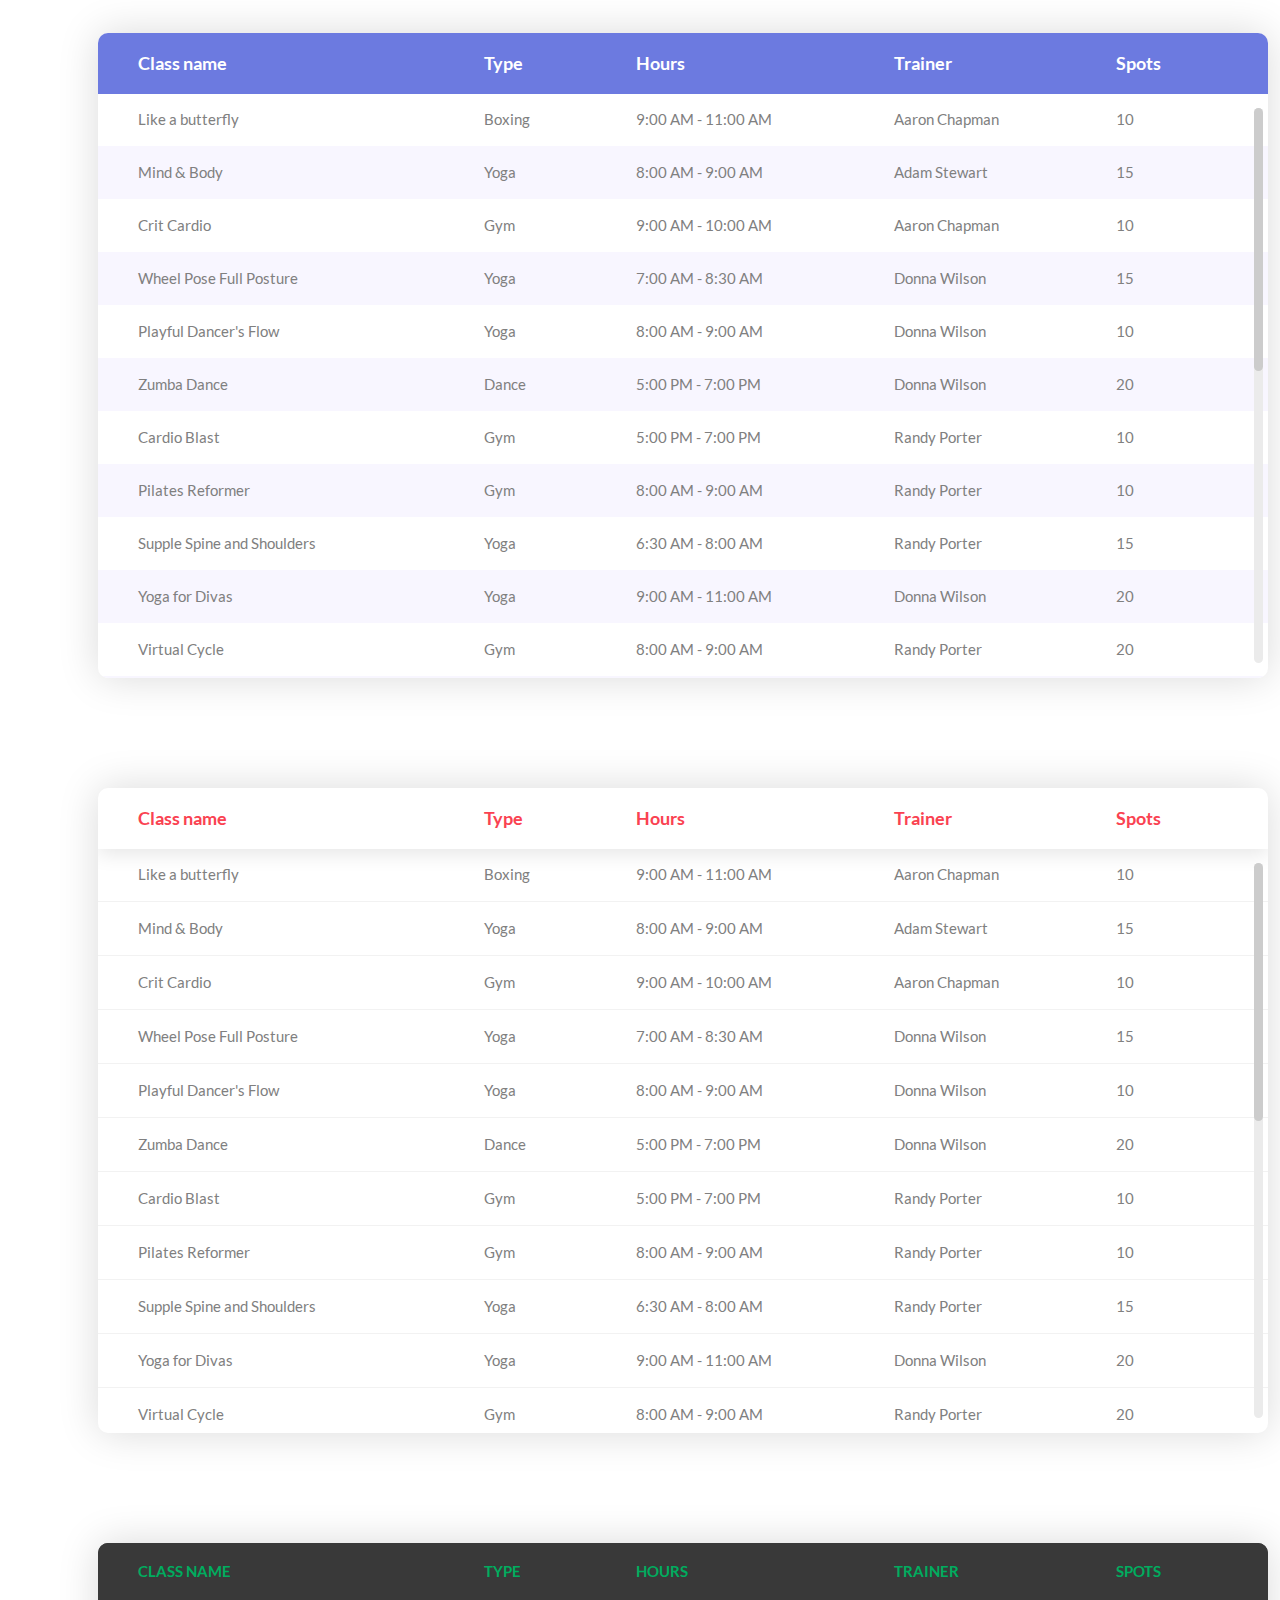
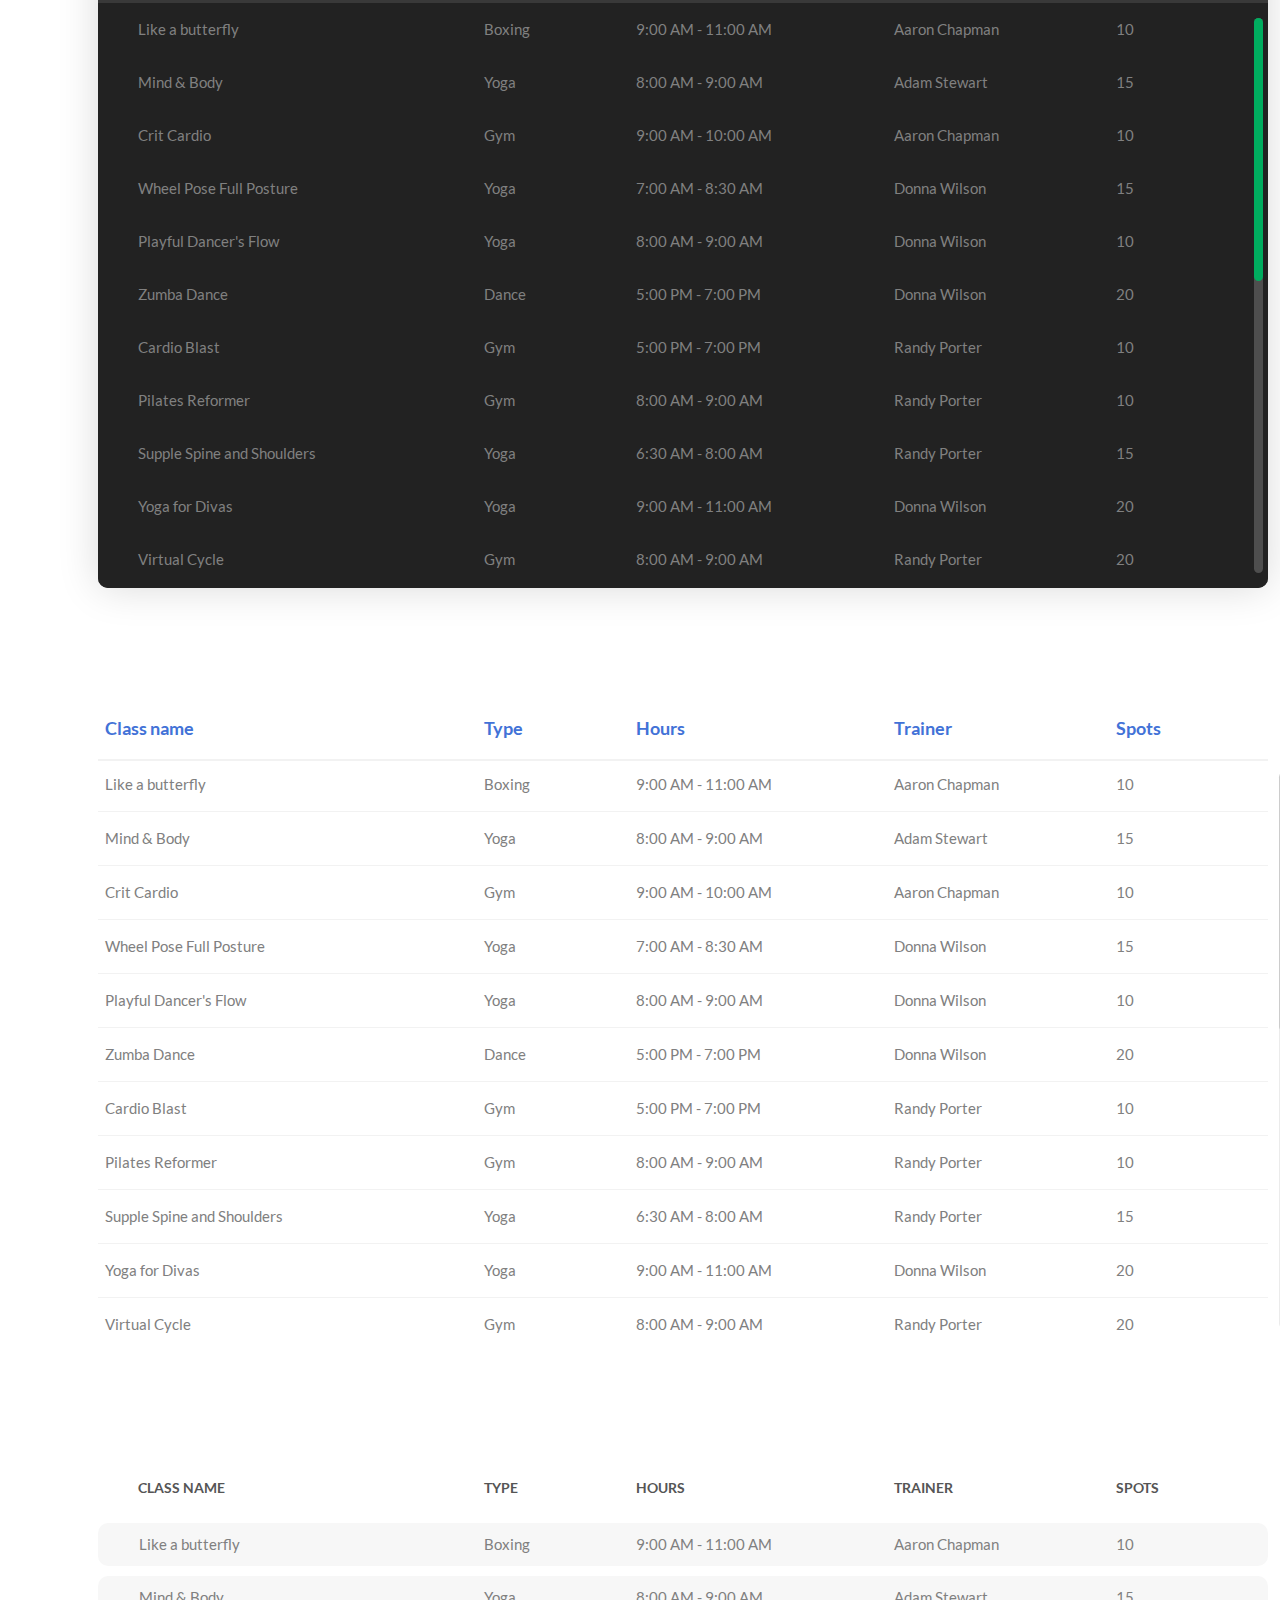
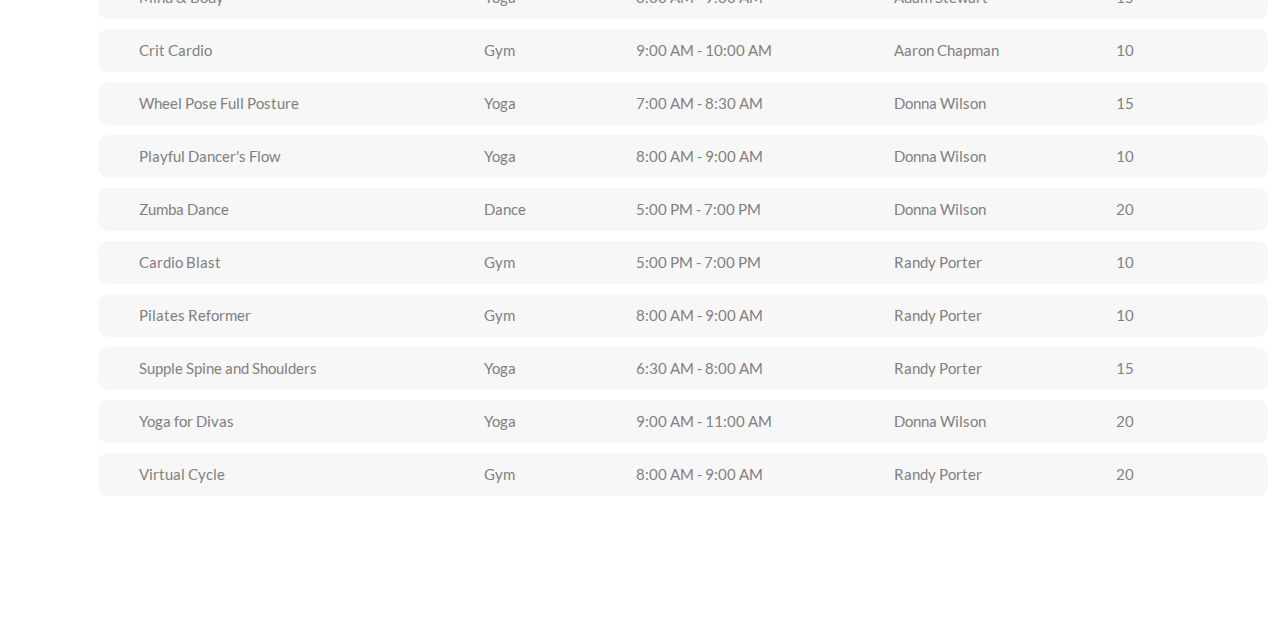
<file: src/main/resources/tablecssandjquery/Table_Fixed_Header/index.html>
<!DOCTYPE html>
<html lang="en">
<head>
	<title>Table V04</title>
	<meta charset="UTF-8">
	<meta name="viewport" content="width=device-width, initial-scale=1">
<!--===============================================================================================-->	
	<link rel="icon" type="image/png" href="images/icons/favicon.ico"/>
<!--===============================================================================================-->
	<link rel="stylesheet" type="text/css" href="vendor/bootstrap/css/bootstrap.min.css">
<!--===============================================================================================-->
	<link rel="stylesheet" type="text/css" href="fonts/font-awesome-4.7.0/css/font-awesome.min.css">
<!--===============================================================================================-->
	<link rel="stylesheet" type="text/css" href="vendor/animate/animate.css">
<!--===============================================================================================-->
	<link rel="stylesheet" type="text/css" href="vendor/select2/select2.min.css">
<!--===============================================================================================-->
	<link rel="stylesheet" type="text/css" href="vendor/perfect-scrollbar/perfect-scrollbar.css">
<!--===============================================================================================-->
	<link rel="stylesheet" type="text/css" href="css/util.css">
	<link rel="stylesheet" type="text/css" href="css/main.css">
<!--===============================================================================================-->
</head>
<body>
	
	<div class="limiter">
		<div class="container-table100">
			<div class="wrap-table100">
				<div class="table100 ver1 m-b-110">
					<div class="table100-head">
						<table>
							<thead>
								<tr class="row100 head">
									<th class="cell100 column1">Class name</th>
									<th class="cell100 column2">Type</th>
									<th class="cell100 column3">Hours</th>
									<th class="cell100 column4">Trainer</th>
									<th class="cell100 column5">Spots</th>
								</tr>
							</thead>
						</table>
					</div>

					<div class="table100-body js-pscroll">
						<table>
							<tbody>
								<tr class="row100 body">
									<td class="cell100 column1">Like a butterfly</td>
									<td class="cell100 column2">Boxing</td>
									<td class="cell100 column3">9:00 AM - 11:00 AM</td>
									<td class="cell100 column4">Aaron Chapman</td>
									<td class="cell100 column5">10</td>
								</tr>

								<tr class="row100 body">
									<td class="cell100 column1">Mind & Body</td>
									<td class="cell100 column2">Yoga</td>
									<td class="cell100 column3">8:00 AM - 9:00 AM</td>
									<td class="cell100 column4">Adam Stewart</td>
									<td class="cell100 column5">15</td>
								</tr>

								<tr class="row100 body">
									<td class="cell100 column1">Crit Cardio</td>
									<td class="cell100 column2">Gym</td>
									<td class="cell100 column3">9:00 AM - 10:00 AM</td>
									<td class="cell100 column4">Aaron Chapman</td>
									<td class="cell100 column5">10</td>
								</tr>

								<tr class="row100 body">
									<td class="cell100 column1">Wheel Pose Full Posture</td>
									<td class="cell100 column2">Yoga</td>
									<td class="cell100 column3">7:00 AM - 8:30 AM</td>
									<td class="cell100 column4">Donna Wilson</td>
									<td class="cell100 column5">15</td>
								</tr>

								<tr class="row100 body">
									<td class="cell100 column1">Playful Dancer's Flow</td>
									<td class="cell100 column2">Yoga</td>
									<td class="cell100 column3">8:00 AM - 9:00 AM</td>
									<td class="cell100 column4">Donna Wilson</td>
									<td class="cell100 column5">10</td>
								</tr>

								<tr class="row100 body">
									<td class="cell100 column1">Zumba Dance</td>
									<td class="cell100 column2">Dance</td>
									<td class="cell100 column3">5:00 PM - 7:00 PM</td>
									<td class="cell100 column4">Donna Wilson</td>
									<td class="cell100 column5">20</td>
								</tr>

								<tr class="row100 body">
									<td class="cell100 column1">Cardio Blast</td>
									<td class="cell100 column2">Gym</td>
									<td class="cell100 column3">5:00 PM - 7:00 PM</td>
									<td class="cell100 column4">Randy Porter</td>
									<td class="cell100 column5">10</td>
								</tr>

								<tr class="row100 body">
									<td class="cell100 column1">Pilates Reformer</td>
									<td class="cell100 column2">Gym</td>
									<td class="cell100 column3">8:00 AM - 9:00 AM</td>
									<td class="cell100 column4">Randy Porter</td>
									<td class="cell100 column5">10</td>
								</tr>

								<tr class="row100 body">
									<td class="cell100 column1">Supple Spine and Shoulders</td>
									<td class="cell100 column2">Yoga</td>
									<td class="cell100 column3">6:30 AM - 8:00 AM</td>
									<td class="cell100 column4">Randy Porter</td>
									<td class="cell100 column5">15</td>
								</tr>

								<tr class="row100 body">
									<td class="cell100 column1">Yoga for Divas</td>
									<td class="cell100 column2">Yoga</td>
									<td class="cell100 column3">9:00 AM - 11:00 AM</td>
									<td class="cell100 column4">Donna Wilson</td>
									<td class="cell100 column5">20</td>
								</tr>

								<tr class="row100 body">
									<td class="cell100 column1">Virtual Cycle</td>
									<td class="cell100 column2">Gym</td>
									<td class="cell100 column3">8:00 AM - 9:00 AM</td>
									<td class="cell100 column4">Randy Porter</td>
									<td class="cell100 column5">20</td>
								</tr>

								<tr class="row100 body">
									<td class="cell100 column1">Like a butterfly</td>
									<td class="cell100 column2">Boxing</td>
									<td class="cell100 column3">9:00 AM - 11:00 AM</td>
									<td class="cell100 column4">Aaron Chapman</td>
									<td class="cell100 column5">10</td>
								</tr>

								<tr class="row100 body">
									<td class="cell100 column1">Mind & Body</td>
									<td class="cell100 column2">Yoga</td>
									<td class="cell100 column3">8:00 AM - 9:00 AM</td>
									<td class="cell100 column4">Adam Stewart</td>
									<td class="cell100 column5">15</td>
								</tr>

								<tr class="row100 body">
									<td class="cell100 column1">Crit Cardio</td>
									<td class="cell100 column2">Gym</td>
									<td class="cell100 column3">9:00 AM - 10:00 AM</td>
									<td class="cell100 column4">Aaron Chapman</td>
									<td class="cell100 column5">10</td>
								</tr>

								<tr class="row100 body">
									<td class="cell100 column1">Wheel Pose Full Posture</td>
									<td class="cell100 column2">Yoga</td>
									<td class="cell100 column3">7:00 AM - 8:30 AM</td>
									<td class="cell100 column4">Donna Wilson</td>
									<td class="cell100 column5">15</td>
								</tr>

								<tr class="row100 body">
									<td class="cell100 column1">Playful Dancer's Flow</td>
									<td class="cell100 column2">Yoga</td>
									<td class="cell100 column3">8:00 AM - 9:00 AM</td>
									<td class="cell100 column4">Donna Wilson</td>
									<td class="cell100 column5">10</td>
								</tr>

								<tr class="row100 body">
									<td class="cell100 column1">Zumba Dance</td>
									<td class="cell100 column2">Dance</td>
									<td class="cell100 column3">5:00 PM - 7:00 PM</td>
									<td class="cell100 column4">Donna Wilson</td>
									<td class="cell100 column5">20</td>
								</tr>

								<tr class="row100 body">
									<td class="cell100 column1">Cardio Blast</td>
									<td class="cell100 column2">Gym</td>
									<td class="cell100 column3">5:00 PM - 7:00 PM</td>
									<td class="cell100 column4">Randy Porter</td>
									<td class="cell100 column5">10</td>
								</tr>

								<tr class="row100 body">
									<td class="cell100 column1">Pilates Reformer</td>
									<td class="cell100 column2">Gym</td>
									<td class="cell100 column3">8:00 AM - 9:00 AM</td>
									<td class="cell100 column4">Randy Porter</td>
									<td class="cell100 column5">10</td>
								</tr>

								<tr class="row100 body">
									<td class="cell100 column1">Supple Spine and Shoulders</td>
									<td class="cell100 column2">Yoga</td>
									<td class="cell100 column3">6:30 AM - 8:00 AM</td>
									<td class="cell100 column4">Randy Porter</td>
									<td class="cell100 column5">15</td>
								</tr>

								<tr class="row100 body">
									<td class="cell100 column1">Yoga for Divas</td>
									<td class="cell100 column2">Yoga</td>
									<td class="cell100 column3">9:00 AM - 11:00 AM</td>
									<td class="cell100 column4">Donna Wilson</td>
									<td class="cell100 column5">20</td>
								</tr>

								<tr class="row100 body">
									<td class="cell100 column1">Virtual Cycle</td>
									<td class="cell100 column2">Gym</td>
									<td class="cell100 column3">8:00 AM - 9:00 AM</td>
									<td class="cell100 column4">Randy Porter</td>
									<td class="cell100 column5">20</td>
								</tr>
							</tbody>
						</table>
					</div>
				</div>
				
				<div class="table100 ver2 m-b-110">
					<div class="table100-head">
						<table>
							<thead>
								<tr class="row100 head">
									<th class="cell100 column1">Class name</th>
									<th class="cell100 column2">Type</th>
									<th class="cell100 column3">Hours</th>
									<th class="cell100 column4">Trainer</th>
									<th class="cell100 column5">Spots</th>
								</tr>
							</thead>
						</table>
					</div>

					<div class="table100-body js-pscroll">
						<table>
							<tbody>
								<tr class="row100 body">
									<td class="cell100 column1">Like a butterfly</td>
									<td class="cell100 column2">Boxing</td>
									<td class="cell100 column3">9:00 AM - 11:00 AM</td>
									<td class="cell100 column4">Aaron Chapman</td>
									<td class="cell100 column5">10</td>
								</tr>

								<tr class="row100 body">
									<td class="cell100 column1">Mind & Body</td>
									<td class="cell100 column2">Yoga</td>
									<td class="cell100 column3">8:00 AM - 9:00 AM</td>
									<td class="cell100 column4">Adam Stewart</td>
									<td class="cell100 column5">15</td>
								</tr>

								<tr class="row100 body">
									<td class="cell100 column1">Crit Cardio</td>
									<td class="cell100 column2">Gym</td>
									<td class="cell100 column3">9:00 AM - 10:00 AM</td>
									<td class="cell100 column4">Aaron Chapman</td>
									<td class="cell100 column5">10</td>
								</tr>

								<tr class="row100 body">
									<td class="cell100 column1">Wheel Pose Full Posture</td>
									<td class="cell100 column2">Yoga</td>
									<td class="cell100 column3">7:00 AM - 8:30 AM</td>
									<td class="cell100 column4">Donna Wilson</td>
									<td class="cell100 column5">15</td>
								</tr>

								<tr class="row100 body">
									<td class="cell100 column1">Playful Dancer's Flow</td>
									<td class="cell100 column2">Yoga</td>
									<td class="cell100 column3">8:00 AM - 9:00 AM</td>
									<td class="cell100 column4">Donna Wilson</td>
									<td class="cell100 column5">10</td>
								</tr>

								<tr class="row100 body">
									<td class="cell100 column1">Zumba Dance</td>
									<td class="cell100 column2">Dance</td>
									<td class="cell100 column3">5:00 PM - 7:00 PM</td>
									<td class="cell100 column4">Donna Wilson</td>
									<td class="cell100 column5">20</td>
								</tr>

								<tr class="row100 body">
									<td class="cell100 column1">Cardio Blast</td>
									<td class="cell100 column2">Gym</td>
									<td class="cell100 column3">5:00 PM - 7:00 PM</td>
									<td class="cell100 column4">Randy Porter</td>
									<td class="cell100 column5">10</td>
								</tr>

								<tr class="row100 body">
									<td class="cell100 column1">Pilates Reformer</td>
									<td class="cell100 column2">Gym</td>
									<td class="cell100 column3">8:00 AM - 9:00 AM</td>
									<td class="cell100 column4">Randy Porter</td>
									<td class="cell100 column5">10</td>
								</tr>

								<tr class="row100 body">
									<td class="cell100 column1">Supple Spine and Shoulders</td>
									<td class="cell100 column2">Yoga</td>
									<td class="cell100 column3">6:30 AM - 8:00 AM</td>
									<td class="cell100 column4">Randy Porter</td>
									<td class="cell100 column5">15</td>
								</tr>

								<tr class="row100 body">
									<td class="cell100 column1">Yoga for Divas</td>
									<td class="cell100 column2">Yoga</td>
									<td class="cell100 column3">9:00 AM - 11:00 AM</td>
									<td class="cell100 column4">Donna Wilson</td>
									<td class="cell100 column5">20</td>
								</tr>

								<tr class="row100 body">
									<td class="cell100 column1">Virtual Cycle</td>
									<td class="cell100 column2">Gym</td>
									<td class="cell100 column3">8:00 AM - 9:00 AM</td>
									<td class="cell100 column4">Randy Porter</td>
									<td class="cell100 column5">20</td>
								</tr>

								<tr class="row100 body">
									<td class="cell100 column1">Like a butterfly</td>
									<td class="cell100 column2">Boxing</td>
									<td class="cell100 column3">9:00 AM - 11:00 AM</td>
									<td class="cell100 column4">Aaron Chapman</td>
									<td class="cell100 column5">10</td>
								</tr>

								<tr class="row100 body">
									<td class="cell100 column1">Mind & Body</td>
									<td class="cell100 column2">Yoga</td>
									<td class="cell100 column3">8:00 AM - 9:00 AM</td>
									<td class="cell100 column4">Adam Stewart</td>
									<td class="cell100 column5">15</td>
								</tr>

								<tr class="row100 body">
									<td class="cell100 column1">Crit Cardio</td>
									<td class="cell100 column2">Gym</td>
									<td class="cell100 column3">9:00 AM - 10:00 AM</td>
									<td class="cell100 column4">Aaron Chapman</td>
									<td class="cell100 column5">10</td>
								</tr>

								<tr class="row100 body">
									<td class="cell100 column1">Wheel Pose Full Posture</td>
									<td class="cell100 column2">Yoga</td>
									<td class="cell100 column3">7:00 AM - 8:30 AM</td>
									<td class="cell100 column4">Donna Wilson</td>
									<td class="cell100 column5">15</td>
								</tr>

								<tr class="row100 body">
									<td class="cell100 column1">Playful Dancer's Flow</td>
									<td class="cell100 column2">Yoga</td>
									<td class="cell100 column3">8:00 AM - 9:00 AM</td>
									<td class="cell100 column4">Donna Wilson</td>
									<td class="cell100 column5">10</td>
								</tr>

								<tr class="row100 body">
									<td class="cell100 column1">Zumba Dance</td>
									<td class="cell100 column2">Dance</td>
									<td class="cell100 column3">5:00 PM - 7:00 PM</td>
									<td class="cell100 column4">Donna Wilson</td>
									<td class="cell100 column5">20</td>
								</tr>

								<tr class="row100 body">
									<td class="cell100 column1">Cardio Blast</td>
									<td class="cell100 column2">Gym</td>
									<td class="cell100 column3">5:00 PM - 7:00 PM</td>
									<td class="cell100 column4">Randy Porter</td>
									<td class="cell100 column5">10</td>
								</tr>

								<tr class="row100 body">
									<td class="cell100 column1">Pilates Reformer</td>
									<td class="cell100 column2">Gym</td>
									<td class="cell100 column3">8:00 AM - 9:00 AM</td>
									<td class="cell100 column4">Randy Porter</td>
									<td class="cell100 column5">10</td>
								</tr>

								<tr class="row100 body">
									<td class="cell100 column1">Supple Spine and Shoulders</td>
									<td class="cell100 column2">Yoga</td>
									<td class="cell100 column3">6:30 AM - 8:00 AM</td>
									<td class="cell100 column4">Randy Porter</td>
									<td class="cell100 column5">15</td>
								</tr>

								<tr class="row100 body">
									<td class="cell100 column1">Yoga for Divas</td>
									<td class="cell100 column2">Yoga</td>
									<td class="cell100 column3">9:00 AM - 11:00 AM</td>
									<td class="cell100 column4">Donna Wilson</td>
									<td class="cell100 column5">20</td>
								</tr>

								<tr class="row100 body">
									<td class="cell100 column1">Virtual Cycle</td>
									<td class="cell100 column2">Gym</td>
									<td class="cell100 column3">8:00 AM - 9:00 AM</td>
									<td class="cell100 column4">Randy Porter</td>
									<td class="cell100 column5">20</td>
								</tr>
							</tbody>
						</table>
					</div>
				</div>

				<div class="table100 ver3 m-b-110">
					<div class="table100-head">
						<table>
							<thead>
								<tr class="row100 head">
									<th class="cell100 column1">Class name</th>
									<th class="cell100 column2">Type</th>
									<th class="cell100 column3">Hours</th>
									<th class="cell100 column4">Trainer</th>
									<th class="cell100 column5">Spots</th>
								</tr>
							</thead>
						</table>
					</div>

					<div class="table100-body js-pscroll">
						<table>
							<tbody>
								<tr class="row100 body">
									<td class="cell100 column1">Like a butterfly</td>
									<td class="cell100 column2">Boxing</td>
									<td class="cell100 column3">9:00 AM - 11:00 AM</td>
									<td class="cell100 column4">Aaron Chapman</td>
									<td class="cell100 column5">10</td>
								</tr>

								<tr class="row100 body">
									<td class="cell100 column1">Mind & Body</td>
									<td class="cell100 column2">Yoga</td>
									<td class="cell100 column3">8:00 AM - 9:00 AM</td>
									<td class="cell100 column4">Adam Stewart</td>
									<td class="cell100 column5">15</td>
								</tr>

								<tr class="row100 body">
									<td class="cell100 column1">Crit Cardio</td>
									<td class="cell100 column2">Gym</td>
									<td class="cell100 column3">9:00 AM - 10:00 AM</td>
									<td class="cell100 column4">Aaron Chapman</td>
									<td class="cell100 column5">10</td>
								</tr>

								<tr class="row100 body">
									<td class="cell100 column1">Wheel Pose Full Posture</td>
									<td class="cell100 column2">Yoga</td>
									<td class="cell100 column3">7:00 AM - 8:30 AM</td>
									<td class="cell100 column4">Donna Wilson</td>
									<td class="cell100 column5">15</td>
								</tr>

								<tr class="row100 body">
									<td class="cell100 column1">Playful Dancer's Flow</td>
									<td class="cell100 column2">Yoga</td>
									<td class="cell100 column3">8:00 AM - 9:00 AM</td>
									<td class="cell100 column4">Donna Wilson</td>
									<td class="cell100 column5">10</td>
								</tr>

								<tr class="row100 body">
									<td class="cell100 column1">Zumba Dance</td>
									<td class="cell100 column2">Dance</td>
									<td class="cell100 column3">5:00 PM - 7:00 PM</td>
									<td class="cell100 column4">Donna Wilson</td>
									<td class="cell100 column5">20</td>
								</tr>

								<tr class="row100 body">
									<td class="cell100 column1">Cardio Blast</td>
									<td class="cell100 column2">Gym</td>
									<td class="cell100 column3">5:00 PM - 7:00 PM</td>
									<td class="cell100 column4">Randy Porter</td>
									<td class="cell100 column5">10</td>
								</tr>

								<tr class="row100 body">
									<td class="cell100 column1">Pilates Reformer</td>
									<td class="cell100 column2">Gym</td>
									<td class="cell100 column3">8:00 AM - 9:00 AM</td>
									<td class="cell100 column4">Randy Porter</td>
									<td class="cell100 column5">10</td>
								</tr>

								<tr class="row100 body">
									<td class="cell100 column1">Supple Spine and Shoulders</td>
									<td class="cell100 column2">Yoga</td>
									<td class="cell100 column3">6:30 AM - 8:00 AM</td>
									<td class="cell100 column4">Randy Porter</td>
									<td class="cell100 column5">15</td>
								</tr>

								<tr class="row100 body">
									<td class="cell100 column1">Yoga for Divas</td>
									<td class="cell100 column2">Yoga</td>
									<td class="cell100 column3">9:00 AM - 11:00 AM</td>
									<td class="cell100 column4">Donna Wilson</td>
									<td class="cell100 column5">20</td>
								</tr>

								<tr class="row100 body">
									<td class="cell100 column1">Virtual Cycle</td>
									<td class="cell100 column2">Gym</td>
									<td class="cell100 column3">8:00 AM - 9:00 AM</td>
									<td class="cell100 column4">Randy Porter</td>
									<td class="cell100 column5">20</td>
								</tr>

								<tr class="row100 body">
									<td class="cell100 column1">Like a butterfly</td>
									<td class="cell100 column2">Boxing</td>
									<td class="cell100 column3">9:00 AM - 11:00 AM</td>
									<td class="cell100 column4">Aaron Chapman</td>
									<td class="cell100 column5">10</td>
								</tr>

								<tr class="row100 body">
									<td class="cell100 column1">Mind & Body</td>
									<td class="cell100 column2">Yoga</td>
									<td class="cell100 column3">8:00 AM - 9:00 AM</td>
									<td class="cell100 column4">Adam Stewart</td>
									<td class="cell100 column5">15</td>
								</tr>

								<tr class="row100 body">
									<td class="cell100 column1">Crit Cardio</td>
									<td class="cell100 column2">Gym</td>
									<td class="cell100 column3">9:00 AM - 10:00 AM</td>
									<td class="cell100 column4">Aaron Chapman</td>
									<td class="cell100 column5">10</td>
								</tr>

								<tr class="row100 body">
									<td class="cell100 column1">Wheel Pose Full Posture</td>
									<td class="cell100 column2">Yoga</td>
									<td class="cell100 column3">7:00 AM - 8:30 AM</td>
									<td class="cell100 column4">Donna Wilson</td>
									<td class="cell100 column5">15</td>
								</tr>

								<tr class="row100 body">
									<td class="cell100 column1">Playful Dancer's Flow</td>
									<td class="cell100 column2">Yoga</td>
									<td class="cell100 column3">8:00 AM - 9:00 AM</td>
									<td class="cell100 column4">Donna Wilson</td>
									<td class="cell100 column5">10</td>
								</tr>

								<tr class="row100 body">
									<td class="cell100 column1">Zumba Dance</td>
									<td class="cell100 column2">Dance</td>
									<td class="cell100 column3">5:00 PM - 7:00 PM</td>
									<td class="cell100 column4">Donna Wilson</td>
									<td class="cell100 column5">20</td>
								</tr>

								<tr class="row100 body">
									<td class="cell100 column1">Cardio Blast</td>
									<td class="cell100 column2">Gym</td>
									<td class="cell100 column3">5:00 PM - 7:00 PM</td>
									<td class="cell100 column4">Randy Porter</td>
									<td class="cell100 column5">10</td>
								</tr>

								<tr class="row100 body">
									<td class="cell100 column1">Pilates Reformer</td>
									<td class="cell100 column2">Gym</td>
									<td class="cell100 column3">8:00 AM - 9:00 AM</td>
									<td class="cell100 column4">Randy Porter</td>
									<td class="cell100 column5">10</td>
								</tr>

								<tr class="row100 body">
									<td class="cell100 column1">Supple Spine and Shoulders</td>
									<td class="cell100 column2">Yoga</td>
									<td class="cell100 column3">6:30 AM - 8:00 AM</td>
									<td class="cell100 column4">Randy Porter</td>
									<td class="cell100 column5">15</td>
								</tr>

								<tr class="row100 body">
									<td class="cell100 column1">Yoga for Divas</td>
									<td class="cell100 column2">Yoga</td>
									<td class="cell100 column3">9:00 AM - 11:00 AM</td>
									<td class="cell100 column4">Donna Wilson</td>
									<td class="cell100 column5">20</td>
								</tr>

								<tr class="row100 body">
									<td class="cell100 column1">Virtual Cycle</td>
									<td class="cell100 column2">Gym</td>
									<td class="cell100 column3">8:00 AM - 9:00 AM</td>
									<td class="cell100 column4">Randy Porter</td>
									<td class="cell100 column5">20</td>
								</tr>
							</tbody>
						</table>
					</div>
				</div>

				<div class="table100 ver4 m-b-110">
					<div class="table100-head">
						<table>
							<thead>
								<tr class="row100 head">
									<th class="cell100 column1">Class name</th>
									<th class="cell100 column2">Type</th>
									<th class="cell100 column3">Hours</th>
									<th class="cell100 column4">Trainer</th>
									<th class="cell100 column5">Spots</th>
								</tr>
							</thead>
						</table>
					</div>

					<div class="table100-body js-pscroll">
						<table>
							<tbody>
								<tr class="row100 body">
									<td class="cell100 column1">Like a butterfly</td>
									<td class="cell100 column2">Boxing</td>
									<td class="cell100 column3">9:00 AM - 11:00 AM</td>
									<td class="cell100 column4">Aaron Chapman</td>
									<td class="cell100 column5">10</td>
								</tr>

								<tr class="row100 body">
									<td class="cell100 column1">Mind & Body</td>
									<td class="cell100 column2">Yoga</td>
									<td class="cell100 column3">8:00 AM - 9:00 AM</td>
									<td class="cell100 column4">Adam Stewart</td>
									<td class="cell100 column5">15</td>
								</tr>

								<tr class="row100 body">
									<td class="cell100 column1">Crit Cardio</td>
									<td class="cell100 column2">Gym</td>
									<td class="cell100 column3">9:00 AM - 10:00 AM</td>
									<td class="cell100 column4">Aaron Chapman</td>
									<td class="cell100 column5">10</td>
								</tr>

								<tr class="row100 body">
									<td class="cell100 column1">Wheel Pose Full Posture</td>
									<td class="cell100 column2">Yoga</td>
									<td class="cell100 column3">7:00 AM - 8:30 AM</td>
									<td class="cell100 column4">Donna Wilson</td>
									<td class="cell100 column5">15</td>
								</tr>

								<tr class="row100 body">
									<td class="cell100 column1">Playful Dancer's Flow</td>
									<td class="cell100 column2">Yoga</td>
									<td class="cell100 column3">8:00 AM - 9:00 AM</td>
									<td class="cell100 column4">Donna Wilson</td>
									<td class="cell100 column5">10</td>
								</tr>

								<tr class="row100 body">
									<td class="cell100 column1">Zumba Dance</td>
									<td class="cell100 column2">Dance</td>
									<td class="cell100 column3">5:00 PM - 7:00 PM</td>
									<td class="cell100 column4">Donna Wilson</td>
									<td class="cell100 column5">20</td>
								</tr>

								<tr class="row100 body">
									<td class="cell100 column1">Cardio Blast</td>
									<td class="cell100 column2">Gym</td>
									<td class="cell100 column3">5:00 PM - 7:00 PM</td>
									<td class="cell100 column4">Randy Porter</td>
									<td class="cell100 column5">10</td>
								</tr>

								<tr class="row100 body">
									<td class="cell100 column1">Pilates Reformer</td>
									<td class="cell100 column2">Gym</td>
									<td class="cell100 column3">8:00 AM - 9:00 AM</td>
									<td class="cell100 column4">Randy Porter</td>
									<td class="cell100 column5">10</td>
								</tr>

								<tr class="row100 body">
									<td class="cell100 column1">Supple Spine and Shoulders</td>
									<td class="cell100 column2">Yoga</td>
									<td class="cell100 column3">6:30 AM - 8:00 AM</td>
									<td class="cell100 column4">Randy Porter</td>
									<td class="cell100 column5">15</td>
								</tr>

								<tr class="row100 body">
									<td class="cell100 column1">Yoga for Divas</td>
									<td class="cell100 column2">Yoga</td>
									<td class="cell100 column3">9:00 AM - 11:00 AM</td>
									<td class="cell100 column4">Donna Wilson</td>
									<td class="cell100 column5">20</td>
								</tr>

								<tr class="row100 body">
									<td class="cell100 column1">Virtual Cycle</td>
									<td class="cell100 column2">Gym</td>
									<td class="cell100 column3">8:00 AM - 9:00 AM</td>
									<td class="cell100 column4">Randy Porter</td>
									<td class="cell100 column5">20</td>
								</tr>

								<tr class="row100 body">
									<td class="cell100 column1">Like a butterfly</td>
									<td class="cell100 column2">Boxing</td>
									<td class="cell100 column3">9:00 AM - 11:00 AM</td>
									<td class="cell100 column4">Aaron Chapman</td>
									<td class="cell100 column5">10</td>
								</tr>

								<tr class="row100 body">
									<td class="cell100 column1">Mind & Body</td>
									<td class="cell100 column2">Yoga</td>
									<td class="cell100 column3">8:00 AM - 9:00 AM</td>
									<td class="cell100 column4">Adam Stewart</td>
									<td class="cell100 column5">15</td>
								</tr>

								<tr class="row100 body">
									<td class="cell100 column1">Crit Cardio</td>
									<td class="cell100 column2">Gym</td>
									<td class="cell100 column3">9:00 AM - 10:00 AM</td>
									<td class="cell100 column4">Aaron Chapman</td>
									<td class="cell100 column5">10</td>
								</tr>

								<tr class="row100 body">
									<td class="cell100 column1">Wheel Pose Full Posture</td>
									<td class="cell100 column2">Yoga</td>
									<td class="cell100 column3">7:00 AM - 8:30 AM</td>
									<td class="cell100 column4">Donna Wilson</td>
									<td class="cell100 column5">15</td>
								</tr>

								<tr class="row100 body">
									<td class="cell100 column1">Playful Dancer's Flow</td>
									<td class="cell100 column2">Yoga</td>
									<td class="cell100 column3">8:00 AM - 9:00 AM</td>
									<td class="cell100 column4">Donna Wilson</td>
									<td class="cell100 column5">10</td>
								</tr>

								<tr class="row100 body">
									<td class="cell100 column1">Zumba Dance</td>
									<td class="cell100 column2">Dance</td>
									<td class="cell100 column3">5:00 PM - 7:00 PM</td>
									<td class="cell100 column4">Donna Wilson</td>
									<td class="cell100 column5">20</td>
								</tr>

								<tr class="row100 body">
									<td class="cell100 column1">Cardio Blast</td>
									<td class="cell100 column2">Gym</td>
									<td class="cell100 column3">5:00 PM - 7:00 PM</td>
									<td class="cell100 column4">Randy Porter</td>
									<td class="cell100 column5">10</td>
								</tr>

								<tr class="row100 body">
									<td class="cell100 column1">Pilates Reformer</td>
									<td class="cell100 column2">Gym</td>
									<td class="cell100 column3">8:00 AM - 9:00 AM</td>
									<td class="cell100 column4">Randy Porter</td>
									<td class="cell100 column5">10</td>
								</tr>

								<tr class="row100 body">
									<td class="cell100 column1">Supple Spine and Shoulders</td>
									<td class="cell100 column2">Yoga</td>
									<td class="cell100 column3">6:30 AM - 8:00 AM</td>
									<td class="cell100 column4">Randy Porter</td>
									<td class="cell100 column5">15</td>
								</tr>

								<tr class="row100 body">
									<td class="cell100 column1">Yoga for Divas</td>
									<td class="cell100 column2">Yoga</td>
									<td class="cell100 column3">9:00 AM - 11:00 AM</td>
									<td class="cell100 column4">Donna Wilson</td>
									<td class="cell100 column5">20</td>
								</tr>

								<tr class="row100 body">
									<td class="cell100 column1">Virtual Cycle</td>
									<td class="cell100 column2">Gym</td>
									<td class="cell100 column3">8:00 AM - 9:00 AM</td>
									<td class="cell100 column4">Randy Porter</td>
									<td class="cell100 column5">20</td>
								</tr>
							</tbody>
						</table>
					</div>
				</div>

				<div class="table100 ver5 m-b-110">
					<div class="table100-head">
						<table>
							<thead>
								<tr class="row100 head">
									<th class="cell100 column1">Class name</th>
									<th class="cell100 column2">Type</th>
									<th class="cell100 column3">Hours</th>
									<th class="cell100 column4">Trainer</th>
									<th class="cell100 column5">Spots</th>
								</tr>
							</thead>
						</table>
					</div>

					<div class="table100-body js-pscroll">
						<table>
							<tbody>
								<tr class="row100 body">
									<td class="cell100 column1">Like a butterfly</td>
									<td class="cell100 column2">Boxing</td>
									<td class="cell100 column3">9:00 AM - 11:00 AM</td>
									<td class="cell100 column4">Aaron Chapman</td>
									<td class="cell100 column5">10</td>
								</tr>

								<tr class="row100 body">
									<td class="cell100 column1">Mind & Body</td>
									<td class="cell100 column2">Yoga</td>
									<td class="cell100 column3">8:00 AM - 9:00 AM</td>
									<td class="cell100 column4">Adam Stewart</td>
									<td class="cell100 column5">15</td>
								</tr>

								<tr class="row100 body">
									<td class="cell100 column1">Crit Cardio</td>
									<td class="cell100 column2">Gym</td>
									<td class="cell100 column3">9:00 AM - 10:00 AM</td>
									<td class="cell100 column4">Aaron Chapman</td>
									<td class="cell100 column5">10</td>
								</tr>

								<tr class="row100 body">
									<td class="cell100 column1">Wheel Pose Full Posture</td>
									<td class="cell100 column2">Yoga</td>
									<td class="cell100 column3">7:00 AM - 8:30 AM</td>
									<td class="cell100 column4">Donna Wilson</td>
									<td class="cell100 column5">15</td>
								</tr>

								<tr class="row100 body">
									<td class="cell100 column1">Playful Dancer's Flow</td>
									<td class="cell100 column2">Yoga</td>
									<td class="cell100 column3">8:00 AM - 9:00 AM</td>
									<td class="cell100 column4">Donna Wilson</td>
									<td class="cell100 column5">10</td>
								</tr>

								<tr class="row100 body">
									<td class="cell100 column1">Zumba Dance</td>
									<td class="cell100 column2">Dance</td>
									<td class="cell100 column3">5:00 PM - 7:00 PM</td>
									<td class="cell100 column4">Donna Wilson</td>
									<td class="cell100 column5">20</td>
								</tr>

								<tr class="row100 body">
									<td class="cell100 column1">Cardio Blast</td>
									<td class="cell100 column2">Gym</td>
									<td class="cell100 column3">5:00 PM - 7:00 PM</td>
									<td class="cell100 column4">Randy Porter</td>
									<td class="cell100 column5">10</td>
								</tr>

								<tr class="row100 body">
									<td class="cell100 column1">Pilates Reformer</td>
									<td class="cell100 column2">Gym</td>
									<td class="cell100 column3">8:00 AM - 9:00 AM</td>
									<td class="cell100 column4">Randy Porter</td>
									<td class="cell100 column5">10</td>
								</tr>

								<tr class="row100 body">
									<td class="cell100 column1">Supple Spine and Shoulders</td>
									<td class="cell100 column2">Yoga</td>
									<td class="cell100 column3">6:30 AM - 8:00 AM</td>
									<td class="cell100 column4">Randy Porter</td>
									<td class="cell100 column5">15</td>
								</tr>

								<tr class="row100 body">
									<td class="cell100 column1">Yoga for Divas</td>
									<td class="cell100 column2">Yoga</td>
									<td class="cell100 column3">9:00 AM - 11:00 AM</td>
									<td class="cell100 column4">Donna Wilson</td>
									<td class="cell100 column5">20</td>
								</tr>

								<tr class="row100 body">
									<td class="cell100 column1">Virtual Cycle</td>
									<td class="cell100 column2">Gym</td>
									<td class="cell100 column3">8:00 AM - 9:00 AM</td>
									<td class="cell100 column4">Randy Porter</td>
									<td class="cell100 column5">20</td>
								</tr>

								<tr class="row100 body">
									<td class="cell100 column1">Like a butterfly</td>
									<td class="cell100 column2">Boxing</td>
									<td class="cell100 column3">9:00 AM - 11:00 AM</td>
									<td class="cell100 column4">Aaron Chapman</td>
									<td class="cell100 column5">10</td>
								</tr>

								<tr class="row100 body">
									<td class="cell100 column1">Mind & Body</td>
									<td class="cell100 column2">Yoga</td>
									<td class="cell100 column3">8:00 AM - 9:00 AM</td>
									<td class="cell100 column4">Adam Stewart</td>
									<td class="cell100 column5">15</td>
								</tr>

								<tr class="row100 body">
									<td class="cell100 column1">Crit Cardio</td>
									<td class="cell100 column2">Gym</td>
									<td class="cell100 column3">9:00 AM - 10:00 AM</td>
									<td class="cell100 column4">Aaron Chapman</td>
									<td class="cell100 column5">10</td>
								</tr>

								<tr class="row100 body">
									<td class="cell100 column1">Wheel Pose Full Posture</td>
									<td class="cell100 column2">Yoga</td>
									<td class="cell100 column3">7:00 AM - 8:30 AM</td>
									<td class="cell100 column4">Donna Wilson</td>
									<td class="cell100 column5">15</td>
								</tr>

								<tr class="row100 body">
									<td class="cell100 column1">Playful Dancer's Flow</td>
									<td class="cell100 column2">Yoga</td>
									<td class="cell100 column3">8:00 AM - 9:00 AM</td>
									<td class="cell100 column4">Donna Wilson</td>
									<td class="cell100 column5">10</td>
								</tr>

								<tr class="row100 body">
									<td class="cell100 column1">Zumba Dance</td>
									<td class="cell100 column2">Dance</td>
									<td class="cell100 column3">5:00 PM - 7:00 PM</td>
									<td class="cell100 column4">Donna Wilson</td>
									<td class="cell100 column5">20</td>
								</tr>

								<tr class="row100 body">
									<td class="cell100 column1">Cardio Blast</td>
									<td class="cell100 column2">Gym</td>
									<td class="cell100 column3">5:00 PM - 7:00 PM</td>
									<td class="cell100 column4">Randy Porter</td>
									<td class="cell100 column5">10</td>
								</tr>

								<tr class="row100 body">
									<td class="cell100 column1">Pilates Reformer</td>
									<td class="cell100 column2">Gym</td>
									<td class="cell100 column3">8:00 AM - 9:00 AM</td>
									<td class="cell100 column4">Randy Porter</td>
									<td class="cell100 column5">10</td>
								</tr>

								<tr class="row100 body">
									<td class="cell100 column1">Supple Spine and Shoulders</td>
									<td class="cell100 column2">Yoga</td>
									<td class="cell100 column3">6:30 AM - 8:00 AM</td>
									<td class="cell100 column4">Randy Porter</td>
									<td class="cell100 column5">15</td>
								</tr>

								<tr class="row100 body">
									<td class="cell100 column1">Yoga for Divas</td>
									<td class="cell100 column2">Yoga</td>
									<td class="cell100 column3">9:00 AM - 11:00 AM</td>
									<td class="cell100 column4">Donna Wilson</td>
									<td class="cell100 column5">20</td>
								</tr>

								<tr class="row100 body">
									<td class="cell100 column1">Virtual Cycle</td>
									<td class="cell100 column2">Gym</td>
									<td class="cell100 column3">8:00 AM - 9:00 AM</td>
									<td class="cell100 column4">Randy Porter</td>
									<td class="cell100 column5">20</td>
								</tr>
							</tbody>
						</table>
					</div>
				</div>
			</div>
		</div>
	</div>


<!--===============================================================================================-->	
	<script src="vendor/jquery/jquery-3.2.1.min.js"></script>
<!--===============================================================================================-->
	<script src="vendor/bootstrap/js/popper.js"></script>
	<script src="vendor/bootstrap/js/bootstrap.min.js"></script>
<!--===============================================================================================-->
	<script src="vendor/select2/select2.min.js"></script>
<!--===============================================================================================-->
	<script src="vendor/perfect-scrollbar/perfect-scrollbar.min.js"></script>
	<script>
		$('.js-pscroll').each(function(){
			var ps = new PerfectScrollbar(this);

			$(window).on('resize', function(){
				ps.update();
			})
		});
			
		
	</script>
<!--===============================================================================================-->
	<script src="js/main.js"></script>

</body>
</html>
</file>
<file: src/main/resources/tablecssandjquery/Table_Fixed_Header/vendor/perfect-scrollbar/perfect-scrollbar.css>
/*
 * Container style
 */
.ps {
  overflow: hidden !important;
  overflow-anchor: none;
  -ms-overflow-style: none;
  touch-action: auto;
  -ms-touch-action: auto;
}

/*
 * Scrollbar rail styles
 */
.ps__rail-x {
  display: none;
  opacity: 0;
  transition: background-color .2s linear, opacity .2s linear;
  -webkit-transition: background-color .2s linear, opacity .2s linear;
  height: 15px;
  /* there must be 'bottom' or 'top' for ps__rail-x */
  bottom: 0px;
  /* please don't change 'position' */
  position: absolute;
}

.ps__rail-y {
  display: none;
  opacity: 0;
  transition: background-color .2s linear, opacity .2s linear;
  -webkit-transition: background-color .2s linear, opacity .2s linear;
  width: 15px;
  /* there must be 'right' or 'left' for ps__rail-y */
  right: 0;
  /* please don't change 'position' */
  position: absolute;
}

.ps--active-x > .ps__rail-x,
.ps--active-y > .ps__rail-y {
  display: block;
  background-color: transparent;
}

.ps:hover > .ps__rail-x,
.ps:hover > .ps__rail-y,
.ps--focus > .ps__rail-x,
.ps--focus > .ps__rail-y,
.ps--scrolling-x > .ps__rail-x,
.ps--scrolling-y > .ps__rail-y {
  opacity: 0.6;
}

.ps__rail-x:hover,
.ps__rail-y:hover,
.ps__rail-x:focus,
.ps__rail-y:focus {
  background-color: #eee;
  opacity: 0.9;
}

/*
 * Scrollbar thumb styles
 */
.ps__thumb-x {
  background-color: #aaa;
  border-radius: 6px;
  transition: background-color .2s linear, height .2s ease-in-out;
  -webkit-transition: background-color .2s linear, height .2s ease-in-out;
  height: 6px;
  /* there must be 'bottom' for ps__thumb-x */
  bottom: 2px;
  /* please don't change 'position' */
  position: absolute;
}

.ps__thumb-y {
  background-color: #aaa;
  border-radius: 6px;
  transition: background-color .2s linear, width .2s ease-in-out;
  -webkit-transition: background-color .2s linear, width .2s ease-in-out;
  width: 6px;
  /* there must be 'right' for ps__thumb-y */
  right: 2px;
  /* please don't change 'position' */
  position: absolute;
}

.ps__rail-x:hover > .ps__thumb-x,
.ps__rail-x:focus > .ps__thumb-x {
  background-color: #999;
  height: 11px;
}

.ps__rail-y:hover > .ps__thumb-y,
.ps__rail-y:focus > .ps__thumb-y {
  background-color: #999;
  width: 11px;
}

/* MS supports */
@supports (-ms-overflow-style: none) {
  .ps {
    overflow: auto !important;
  }
}

@media screen and (-ms-high-contrast: active), (-ms-high-contrast: none) {
  .ps {
    overflow: auto !important;
  }
}
</file>
<file: src/main/resources/tablecssandjquery/Table_Fixed_Header/css/util.css>
/*[ FONT SIZE ]
///////////////////////////////////////////////////////////
*/
.fs-1 {font-size: 1px;}
.fs-2 {font-size: 2px;}
.fs-3 {font-size: 3px;}
.fs-4 {font-size: 4px;}
.fs-5 {font-size: 5px;}
.fs-6 {font-size: 6px;}
.fs-7 {font-size: 7px;}
.fs-8 {font-size: 8px;}
.fs-9 {font-size: 9px;}
.fs-10 {font-size: 10px;}
.fs-11 {font-size: 11px;}
.fs-12 {font-size: 12px;}
.fs-13 {font-size: 13px;}
.fs-14 {font-size: 14px;}
.fs-15 {font-size: 15px;}
.fs-16 {font-size: 16px;}
.fs-17 {font-size: 17px;}
.fs-18 {font-size: 18px;}
.fs-19 {font-size: 19px;}
.fs-20 {font-size: 20px;}
.fs-21 {font-size: 21px;}
.fs-22 {font-size: 22px;}
.fs-23 {font-size: 23px;}
.fs-24 {font-size: 24px;}
.fs-25 {font-size: 25px;}
.fs-26 {font-size: 26px;}
.fs-27 {font-size: 27px;}
.fs-28 {font-size: 28px;}
.fs-29 {font-size: 29px;}
.fs-30 {font-size: 30px;}
.fs-31 {font-size: 31px;}
.fs-32 {font-size: 32px;}
.fs-33 {font-size: 33px;}
.fs-34 {font-size: 34px;}
.fs-35 {font-size: 35px;}
.fs-36 {font-size: 36px;}
.fs-37 {font-size: 37px;}
.fs-38 {font-size: 38px;}
.fs-39 {font-size: 39px;}
.fs-40 {font-size: 40px;}
.fs-41 {font-size: 41px;}
.fs-42 {font-size: 42px;}
.fs-43 {font-size: 43px;}
.fs-44 {font-size: 44px;}
.fs-45 {font-size: 45px;}
.fs-46 {font-size: 46px;}
.fs-47 {font-size: 47px;}
.fs-48 {font-size: 48px;}
.fs-49 {font-size: 49px;}
.fs-50 {font-size: 50px;}
.fs-51 {font-size: 51px;}
.fs-52 {font-size: 52px;}
.fs-53 {font-size: 53px;}
.fs-54 {font-size: 54px;}
.fs-55 {font-size: 55px;}
.fs-56 {font-size: 56px;}
.fs-57 {font-size: 57px;}
.fs-58 {font-size: 58px;}
.fs-59 {font-size: 59px;}
.fs-60 {font-size: 60px;}
.fs-61 {font-size: 61px;}
.fs-62 {font-size: 62px;}
.fs-63 {font-size: 63px;}
.fs-64 {font-size: 64px;}
.fs-65 {font-size: 65px;}
.fs-66 {font-size: 66px;}
.fs-67 {font-size: 67px;}
.fs-68 {font-size: 68px;}
.fs-69 {font-size: 69px;}
.fs-70 {font-size: 70px;}
.fs-71 {font-size: 71px;}
.fs-72 {font-size: 72px;}
.fs-73 {font-size: 73px;}
.fs-74 {font-size: 74px;}
.fs-75 {font-size: 75px;}
.fs-76 {font-size: 76px;}
.fs-77 {font-size: 77px;}
.fs-78 {font-size: 78px;}
.fs-79 {font-size: 79px;}
.fs-80 {font-size: 80px;}
.fs-81 {font-size: 81px;}
.fs-82 {font-size: 82px;}
.fs-83 {font-size: 83px;}
.fs-84 {font-size: 84px;}
.fs-85 {font-size: 85px;}
.fs-86 {font-size: 86px;}
.fs-87 {font-size: 87px;}
.fs-88 {font-size: 88px;}
.fs-89 {font-size: 89px;}
.fs-90 {font-size: 90px;}
.fs-91 {font-size: 91px;}
.fs-92 {font-size: 92px;}
.fs-93 {font-size: 93px;}
.fs-94 {font-size: 94px;}
.fs-95 {font-size: 95px;}
.fs-96 {font-size: 96px;}
.fs-97 {font-size: 97px;}
.fs-98 {font-size: 98px;}
.fs-99 {font-size: 99px;}
.fs-100 {font-size: 100px;}
.fs-101 {font-size: 101px;}
.fs-102 {font-size: 102px;}
.fs-103 {font-size: 103px;}
.fs-104 {font-size: 104px;}
.fs-105 {font-size: 105px;}
.fs-106 {font-size: 106px;}
.fs-107 {font-size: 107px;}
.fs-108 {font-size: 108px;}
.fs-109 {font-size: 109px;}
.fs-110 {font-size: 110px;}
.fs-111 {font-size: 111px;}
.fs-112 {font-size: 112px;}
.fs-113 {font-size: 113px;}
.fs-114 {font-size: 114px;}
.fs-115 {font-size: 115px;}
.fs-116 {font-size: 116px;}
.fs-117 {font-size: 117px;}
.fs-118 {font-size: 118px;}
.fs-119 {font-size: 119px;}
.fs-120 {font-size: 120px;}
.fs-121 {font-size: 121px;}
.fs-122 {font-size: 122px;}
.fs-123 {font-size: 123px;}
.fs-124 {font-size: 124px;}
.fs-125 {font-size: 125px;}
.fs-126 {font-size: 126px;}
.fs-127 {font-size: 127px;}
.fs-128 {font-size: 128px;}
.fs-129 {font-size: 129px;}
.fs-130 {font-size: 130px;}
.fs-131 {font-size: 131px;}
.fs-132 {font-size: 132px;}
.fs-133 {font-size: 133px;}
.fs-134 {font-size: 134px;}
.fs-135 {font-size: 135px;}
.fs-136 {font-size: 136px;}
.fs-137 {font-size: 137px;}
.fs-138 {font-size: 138px;}
.fs-139 {font-size: 139px;}
.fs-140 {font-size: 140px;}
.fs-141 {font-size: 141px;}
.fs-142 {font-size: 142px;}
.fs-143 {font-size: 143px;}
.fs-144 {font-size: 144px;}
.fs-145 {font-size: 145px;}
.fs-146 {font-size: 146px;}
.fs-147 {font-size: 147px;}
.fs-148 {font-size: 148px;}
.fs-149 {font-size: 149px;}
.fs-150 {font-size: 150px;}
.fs-151 {font-size: 151px;}
.fs-152 {font-size: 152px;}
.fs-153 {font-size: 153px;}
.fs-154 {font-size: 154px;}
.fs-155 {font-size: 155px;}
.fs-156 {font-size: 156px;}
.fs-157 {font-size: 157px;}
.fs-158 {font-size: 158px;}
.fs-159 {font-size: 159px;}
.fs-160 {font-size: 160px;}
.fs-161 {font-size: 161px;}
.fs-162 {font-size: 162px;}
.fs-163 {font-size: 163px;}
.fs-164 {font-size: 164px;}
.fs-165 {font-size: 165px;}
.fs-166 {font-size: 166px;}
.fs-167 {font-size: 167px;}
.fs-168 {font-size: 168px;}
.fs-169 {font-size: 169px;}
.fs-170 {font-size: 170px;}
.fs-171 {font-size: 171px;}
.fs-172 {font-size: 172px;}
.fs-173 {font-size: 173px;}
.fs-174 {font-size: 174px;}
.fs-175 {font-size: 175px;}
.fs-176 {font-size: 176px;}
.fs-177 {font-size: 177px;}
.fs-178 {font-size: 178px;}
.fs-179 {font-size: 179px;}
.fs-180 {font-size: 180px;}
.fs-181 {font-size: 181px;}
.fs-182 {font-size: 182px;}
.fs-183 {font-size: 183px;}
.fs-184 {font-size: 184px;}
.fs-185 {font-size: 185px;}
.fs-186 {font-size: 186px;}
.fs-187 {font-size: 187px;}
.fs-188 {font-size: 188px;}
.fs-189 {font-size: 189px;}
.fs-190 {font-size: 190px;}
.fs-191 {font-size: 191px;}
.fs-192 {font-size: 192px;}
.fs-193 {font-size: 193px;}
.fs-194 {font-size: 194px;}
.fs-195 {font-size: 195px;}
.fs-196 {font-size: 196px;}
.fs-197 {font-size: 197px;}
.fs-198 {font-size: 198px;}
.fs-199 {font-size: 199px;}
.fs-200 {font-size: 200px;}

/*[ PADDING ]
///////////////////////////////////////////////////////////
*/
.p-t-0 {padding-top: 0px;}
.p-t-1 {padding-top: 1px;}
.p-t-2 {padding-top: 2px;}
.p-t-3 {padding-top: 3px;}
.p-t-4 {padding-top: 4px;}
.p-t-5 {padding-top: 5px;}
.p-t-6 {padding-top: 6px;}
.p-t-7 {padding-top: 7px;}
.p-t-8 {padding-top: 8px;}
.p-t-9 {padding-top: 9px;}
.p-t-10 {padding-top: 10px;}
.p-t-11 {padding-top: 11px;}
.p-t-12 {padding-top: 12px;}
.p-t-13 {padding-top: 13px;}
.p-t-14 {padding-top: 14px;}
.p-t-15 {padding-top: 15px;}
.p-t-16 {padding-top: 16px;}
.p-t-17 {padding-top: 17px;}
.p-t-18 {padding-top: 18px;}
.p-t-19 {padding-top: 19px;}
.p-t-20 {padding-top: 20px;}
.p-t-21 {padding-top: 21px;}
.p-t-22 {padding-top: 22px;}
.p-t-23 {padding-top: 23px;}
.p-t-24 {padding-top: 24px;}
.p-t-25 {padding-top: 25px;}
.p-t-26 {padding-top: 26px;}
.p-t-27 {padding-top: 27px;}
.p-t-28 {padding-top: 28px;}
.p-t-29 {padding-top: 29px;}
.p-t-30 {padding-top: 30px;}
.p-t-31 {padding-top: 31px;}
.p-t-32 {padding-top: 32px;}
.p-t-33 {padding-top: 33px;}
.p-t-34 {padding-top: 34px;}
.p-t-35 {padding-top: 35px;}
.p-t-36 {padding-top: 36px;}
.p-t-37 {padding-top: 37px;}
.p-t-38 {padding-top: 38px;}
.p-t-39 {padding-top: 39px;}
.p-t-40 {padding-top: 40px;}
.p-t-41 {padding-top: 41px;}
.p-t-42 {padding-top: 42px;}
.p-t-43 {padding-top: 43px;}
.p-t-44 {padding-top: 44px;}
.p-t-45 {padding-top: 45px;}
.p-t-46 {padding-top: 46px;}
.p-t-47 {padding-top: 47px;}
.p-t-48 {padding-top: 48px;}
.p-t-49 {padding-top: 49px;}
.p-t-50 {padding-top: 50px;}
.p-t-51 {padding-top: 51px;}
.p-t-52 {padding-top: 52px;}
.p-t-53 {padding-top: 53px;}
.p-t-54 {padding-top: 54px;}
.p-t-55 {padding-top: 55px;}
.p-t-56 {padding-top: 56px;}
.p-t-57 {padding-top: 57px;}
.p-t-58 {padding-top: 58px;}
.p-t-59 {padding-top: 59px;}
.p-t-60 {padding-top: 60px;}
.p-t-61 {padding-top: 61px;}
.p-t-62 {padding-top: 62px;}
.p-t-63 {padding-top: 63px;}
.p-t-64 {padding-top: 64px;}
.p-t-65 {padding-top: 65px;}
.p-t-66 {padding-top: 66px;}
.p-t-67 {padding-top: 67px;}
.p-t-68 {padding-top: 68px;}
.p-t-69 {padding-top: 69px;}
.p-t-70 {padding-top: 70px;}
.p-t-71 {padding-top: 71px;}
.p-t-72 {padding-top: 72px;}
.p-t-73 {padding-top: 73px;}
.p-t-74 {padding-top: 74px;}
.p-t-75 {padding-top: 75px;}
.p-t-76 {padding-top: 76px;}
.p-t-77 {padding-top: 77px;}
.p-t-78 {padding-top: 78px;}
.p-t-79 {padding-top: 79px;}
.p-t-80 {padding-top: 80px;}
.p-t-81 {padding-top: 81px;}
.p-t-82 {padding-top: 82px;}
.p-t-83 {padding-top: 83px;}
.p-t-84 {padding-top: 84px;}
.p-t-85 {padding-top: 85px;}
.p-t-86 {padding-top: 86px;}
.p-t-87 {padding-top: 87px;}
.p-t-88 {padding-top: 88px;}
.p-t-89 {padding-top: 89px;}
.p-t-90 {padding-top: 90px;}
.p-t-91 {padding-top: 91px;}
.p-t-92 {padding-top: 92px;}
.p-t-93 {padding-top: 93px;}
.p-t-94 {padding-top: 94px;}
.p-t-95 {padding-top: 95px;}
.p-t-96 {padding-top: 96px;}
.p-t-97 {padding-top: 97px;}
.p-t-98 {padding-top: 98px;}
.p-t-99 {padding-top: 99px;}
.p-t-100 {padding-top: 100px;}
.p-t-101 {padding-top: 101px;}
.p-t-102 {padding-top: 102px;}
.p-t-103 {padding-top: 103px;}
.p-t-104 {padding-top: 104px;}
.p-t-105 {padding-top: 105px;}
.p-t-106 {padding-top: 106px;}
.p-t-107 {padding-top: 107px;}
.p-t-108 {padding-top: 108px;}
.p-t-109 {padding-top: 109px;}
.p-t-110 {padding-top: 110px;}
.p-t-111 {padding-top: 111px;}
.p-t-112 {padding-top: 112px;}
.p-t-113 {padding-top: 113px;}
.p-t-114 {padding-top: 114px;}
.p-t-115 {padding-top: 115px;}
.p-t-116 {padding-top: 116px;}
.p-t-117 {padding-top: 117px;}
.p-t-118 {padding-top: 118px;}
.p-t-119 {padding-top: 119px;}
.p-t-120 {padding-top: 120px;}
.p-t-121 {padding-top: 121px;}
.p-t-122 {padding-top: 122px;}
.p-t-123 {padding-top: 123px;}
.p-t-124 {padding-top: 124px;}
.p-t-125 {padding-top: 125px;}
.p-t-126 {padding-top: 126px;}
.p-t-127 {padding-top: 127px;}
.p-t-128 {padding-top: 128px;}
.p-t-129 {padding-top: 129px;}
.p-t-130 {padding-top: 130px;}
.p-t-131 {padding-top: 131px;}
.p-t-132 {padding-top: 132px;}
.p-t-133 {padding-top: 133px;}
.p-t-134 {padding-top: 134px;}
.p-t-135 {padding-top: 135px;}
.p-t-136 {padding-top: 136px;}
.p-t-137 {padding-top: 137px;}
.p-t-138 {padding-top: 138px;}
.p-t-139 {padding-top: 139px;}
.p-t-140 {padding-top: 140px;}
.p-t-141 {padding-top: 141px;}
.p-t-142 {padding-top: 142px;}
.p-t-143 {padding-top: 143px;}
.p-t-144 {padding-top: 144px;}
.p-t-145 {padding-top: 145px;}
.p-t-146 {padding-top: 146px;}
.p-t-147 {padding-top: 147px;}
.p-t-148 {padding-top: 148px;}
.p-t-149 {padding-top: 149px;}
.p-t-150 {padding-top: 150px;}
.p-t-151 {padding-top: 151px;}
.p-t-152 {padding-top: 152px;}
.p-t-153 {padding-top: 153px;}
.p-t-154 {padding-top: 154px;}
.p-t-155 {padding-top: 155px;}
.p-t-156 {padding-top: 156px;}
.p-t-157 {padding-top: 157px;}
.p-t-158 {padding-top: 158px;}
.p-t-159 {padding-top: 159px;}
.p-t-160 {padding-top: 160px;}
.p-t-161 {padding-top: 161px;}
.p-t-162 {padding-top: 162px;}
.p-t-163 {padding-top: 163px;}
.p-t-164 {padding-top: 164px;}
.p-t-165 {padding-top: 165px;}
.p-t-166 {padding-top: 166px;}
.p-t-167 {padding-top: 167px;}
.p-t-168 {padding-top: 168px;}
.p-t-169 {padding-top: 169px;}
.p-t-170 {padding-top: 170px;}
.p-t-171 {padding-top: 171px;}
.p-t-172 {padding-top: 172px;}
.p-t-173 {padding-top: 173px;}
.p-t-174 {padding-top: 174px;}
.p-t-175 {padding-top: 175px;}
.p-t-176 {padding-top: 176px;}
.p-t-177 {padding-top: 177px;}
.p-t-178 {padding-top: 178px;}
.p-t-179 {padding-top: 179px;}
.p-t-180 {padding-top: 180px;}
.p-t-181 {padding-top: 181px;}
.p-t-182 {padding-top: 182px;}
.p-t-183 {padding-top: 183px;}
.p-t-184 {padding-top: 184px;}
.p-t-185 {padding-top: 185px;}
.p-t-186 {padding-top: 186px;}
.p-t-187 {padding-top: 187px;}
.p-t-188 {padding-top: 188px;}
.p-t-189 {padding-top: 189px;}
.p-t-190 {padding-top: 190px;}
.p-t-191 {padding-top: 191px;}
.p-t-192 {padding-top: 192px;}
.p-t-193 {padding-top: 193px;}
.p-t-194 {padding-top: 194px;}
.p-t-195 {padding-top: 195px;}
.p-t-196 {padding-top: 196px;}
.p-t-197 {padding-top: 197px;}
.p-t-198 {padding-top: 198px;}
.p-t-199 {padding-top: 199px;}
.p-t-200 {padding-top: 200px;}
.p-t-201 {padding-top: 201px;}
.p-t-202 {padding-top: 202px;}
.p-t-203 {padding-top: 203px;}
.p-t-204 {padding-top: 204px;}
.p-t-205 {padding-top: 205px;}
.p-t-206 {padding-top: 206px;}
.p-t-207 {padding-top: 207px;}
.p-t-208 {padding-top: 208px;}
.p-t-209 {padding-top: 209px;}
.p-t-210 {padding-top: 210px;}
.p-t-211 {padding-top: 211px;}
.p-t-212 {padding-top: 212px;}
.p-t-213 {padding-top: 213px;}
.p-t-214 {padding-top: 214px;}
.p-t-215 {padding-top: 215px;}
.p-t-216 {padding-top: 216px;}
.p-t-217 {padding-top: 217px;}
.p-t-218 {padding-top: 218px;}
.p-t-219 {padding-top: 219px;}
.p-t-220 {padding-top: 220px;}
.p-t-221 {padding-top: 221px;}
.p-t-222 {padding-top: 222px;}
.p-t-223 {padding-top: 223px;}
.p-t-224 {padding-top: 224px;}
.p-t-225 {padding-top: 225px;}
.p-t-226 {padding-top: 226px;}
.p-t-227 {padding-top: 227px;}
.p-t-228 {padding-top: 228px;}
.p-t-229 {padding-top: 229px;}
.p-t-230 {padding-top: 230px;}
.p-t-231 {padding-top: 231px;}
.p-t-232 {padding-top: 232px;}
.p-t-233 {padding-top: 233px;}
.p-t-234 {padding-top: 234px;}
.p-t-235 {padding-top: 235px;}
.p-t-236 {padding-top: 236px;}
.p-t-237 {padding-top: 237px;}
.p-t-238 {padding-top: 238px;}
.p-t-239 {padding-top: 239px;}
.p-t-240 {padding-top: 240px;}
.p-t-241 {padding-top: 241px;}
.p-t-242 {padding-top: 242px;}
.p-t-243 {padding-top: 243px;}
.p-t-244 {padding-top: 244px;}
.p-t-245 {padding-top: 245px;}
.p-t-246 {padding-top: 246px;}
.p-t-247 {padding-top: 247px;}
.p-t-248 {padding-top: 248px;}
.p-t-249 {padding-top: 249px;}
.p-t-250 {padding-top: 250px;}
.p-b-0 {padding-bottom: 0px;}
.p-b-1 {padding-bottom: 1px;}
.p-b-2 {padding-bottom: 2px;}
.p-b-3 {padding-bottom: 3px;}
.p-b-4 {padding-bottom: 4px;}
.p-b-5 {padding-bottom: 5px;}
.p-b-6 {padding-bottom: 6px;}
.p-b-7 {padding-bottom: 7px;}
.p-b-8 {padding-bottom: 8px;}
.p-b-9 {padding-bottom: 9px;}
.p-b-10 {padding-bottom: 10px;}
.p-b-11 {padding-bottom: 11px;}
.p-b-12 {padding-bottom: 12px;}
.p-b-13 {padding-bottom: 13px;}
.p-b-14 {padding-bottom: 14px;}
.p-b-15 {padding-bottom: 15px;}
.p-b-16 {padding-bottom: 16px;}
.p-b-17 {padding-bottom: 17px;}
.p-b-18 {padding-bottom: 18px;}
.p-b-19 {padding-bottom: 19px;}
.p-b-20 {padding-bottom: 20px;}
.p-b-21 {padding-bottom: 21px;}
.p-b-22 {padding-bottom: 22px;}
.p-b-23 {padding-bottom: 23px;}
.p-b-24 {padding-bottom: 24px;}
.p-b-25 {padding-bottom: 25px;}
.p-b-26 {padding-bottom: 26px;}
.p-b-27 {padding-bottom: 27px;}
.p-b-28 {padding-bottom: 28px;}
.p-b-29 {padding-bottom: 29px;}
.p-b-30 {padding-bottom: 30px;}
.p-b-31 {padding-bottom: 31px;}
.p-b-32 {padding-bottom: 32px;}
.p-b-33 {padding-bottom: 33px;}
.p-b-34 {padding-bottom: 34px;}
.p-b-35 {padding-bottom: 35px;}
.p-b-36 {padding-bottom: 36px;}
.p-b-37 {padding-bottom: 37px;}
.p-b-38 {padding-bottom: 38px;}
.p-b-39 {padding-bottom: 39px;}
.p-b-40 {padding-bottom: 40px;}
.p-b-41 {padding-bottom: 41px;}
.p-b-42 {padding-bottom: 42px;}
.p-b-43 {padding-bottom: 43px;}
.p-b-44 {padding-bottom: 44px;}
.p-b-45 {padding-bottom: 45px;}
.p-b-46 {padding-bottom: 46px;}
.p-b-47 {padding-bottom: 47px;}
.p-b-48 {padding-bottom: 48px;}
.p-b-49 {padding-bottom: 49px;}
.p-b-50 {padding-bottom: 50px;}
.p-b-51 {padding-bottom: 51px;}
.p-b-52 {padding-bottom: 52px;}
.p-b-53 {padding-bottom: 53px;}
.p-b-54 {padding-bottom: 54px;}
.p-b-55 {padding-bottom: 55px;}
.p-b-56 {padding-bottom: 56px;}
.p-b-57 {padding-bottom: 57px;}
.p-b-58 {padding-bottom: 58px;}
.p-b-59 {padding-bottom: 59px;}
.p-b-60 {padding-bottom: 60px;}
.p-b-61 {padding-bottom: 61px;}
.p-b-62 {padding-bottom: 62px;}
.p-b-63 {padding-bottom: 63px;}
.p-b-64 {padding-bottom: 64px;}
.p-b-65 {padding-bottom: 65px;}
.p-b-66 {padding-bottom: 66px;}
.p-b-67 {padding-bottom: 67px;}
.p-b-68 {padding-bottom: 68px;}
.p-b-69 {padding-bottom: 69px;}
.p-b-70 {padding-bottom: 70px;}
.p-b-71 {padding-bottom: 71px;}
.p-b-72 {padding-bottom: 72px;}
.p-b-73 {padding-bottom: 73px;}
.p-b-74 {padding-bottom: 74px;}
.p-b-75 {padding-bottom: 75px;}
.p-b-76 {padding-bottom: 76px;}
.p-b-77 {padding-bottom: 77px;}
.p-b-78 {padding-bottom: 78px;}
.p-b-79 {padding-bottom: 79px;}
.p-b-80 {padding-bottom: 80px;}
.p-b-81 {padding-bottom: 81px;}
.p-b-82 {padding-bottom: 82px;}
.p-b-83 {padding-bottom: 83px;}
.p-b-84 {padding-bottom: 84px;}
.p-b-85 {padding-bottom: 85px;}
.p-b-86 {padding-bottom: 86px;}
.p-b-87 {padding-bottom: 87px;}
.p-b-88 {padding-bottom: 88px;}
.p-b-89 {padding-bottom: 89px;}
.p-b-90 {padding-bottom: 90px;}
.p-b-91 {padding-bottom: 91px;}
.p-b-92 {padding-bottom: 92px;}
.p-b-93 {padding-bottom: 93px;}
.p-b-94 {padding-bottom: 94px;}
.p-b-95 {padding-bottom: 95px;}
.p-b-96 {padding-bottom: 96px;}
.p-b-97 {padding-bottom: 97px;}
.p-b-98 {padding-bottom: 98px;}
.p-b-99 {padding-bottom: 99px;}
.p-b-100 {padding-bottom: 100px;}
.p-b-101 {padding-bottom: 101px;}
.p-b-102 {padding-bottom: 102px;}
.p-b-103 {padding-bottom: 103px;}
.p-b-104 {padding-bottom: 104px;}
.p-b-105 {padding-bottom: 105px;}
.p-b-106 {padding-bottom: 106px;}
.p-b-107 {padding-bottom: 107px;}
.p-b-108 {padding-bottom: 108px;}
.p-b-109 {padding-bottom: 109px;}
.p-b-110 {padding-bottom: 110px;}
.p-b-111 {padding-bottom: 111px;}
.p-b-112 {padding-bottom: 112px;}
.p-b-113 {padding-bottom: 113px;}
.p-b-114 {padding-bottom: 114px;}
.p-b-115 {padding-bottom: 115px;}
.p-b-116 {padding-bottom: 116px;}
.p-b-117 {padding-bottom: 117px;}
.p-b-118 {padding-bottom: 118px;}
.p-b-119 {padding-bottom: 119px;}
.p-b-120 {padding-bottom: 120px;}
.p-b-121 {padding-bottom: 121px;}
.p-b-122 {padding-bottom: 122px;}
.p-b-123 {padding-bottom: 123px;}
.p-b-124 {padding-bottom: 124px;}
.p-b-125 {padding-bottom: 125px;}
.p-b-126 {padding-bottom: 126px;}
.p-b-127 {padding-bottom: 127px;}
.p-b-128 {padding-bottom: 128px;}
.p-b-129 {padding-bottom: 129px;}
.p-b-130 {padding-bottom: 130px;}
.p-b-131 {padding-bottom: 131px;}
.p-b-132 {padding-bottom: 132px;}
.p-b-133 {padding-bottom: 133px;}
.p-b-134 {padding-bottom: 134px;}
.p-b-135 {padding-bottom: 135px;}
.p-b-136 {padding-bottom: 136px;}
.p-b-137 {padding-bottom: 137px;}
.p-b-138 {padding-bottom: 138px;}
.p-b-139 {padding-bottom: 139px;}
.p-b-140 {padding-bottom: 140px;}
.p-b-141 {padding-bottom: 141px;}
.p-b-142 {padding-bottom: 142px;}
.p-b-143 {padding-bottom: 143px;}
.p-b-144 {padding-bottom: 144px;}
.p-b-145 {padding-bottom: 145px;}
.p-b-146 {padding-bottom: 146px;}
.p-b-147 {padding-bottom: 147px;}
.p-b-148 {padding-bottom: 148px;}
.p-b-149 {padding-bottom: 149px;}
.p-b-150 {padding-bottom: 150px;}
.p-b-151 {padding-bottom: 151px;}
.p-b-152 {padding-bottom: 152px;}
.p-b-153 {padding-bottom: 153px;}
.p-b-154 {padding-bottom: 154px;}
.p-b-155 {padding-bottom: 155px;}
.p-b-156 {padding-bottom: 156px;}
.p-b-157 {padding-bottom: 157px;}
.p-b-158 {padding-bottom: 158px;}
.p-b-159 {padding-bottom: 159px;}
.p-b-160 {padding-bottom: 160px;}
.p-b-161 {padding-bottom: 161px;}
.p-b-162 {padding-bottom: 162px;}
.p-b-163 {padding-bottom: 163px;}
.p-b-164 {padding-bottom: 164px;}
.p-b-165 {padding-bottom: 165px;}
.p-b-166 {padding-bottom: 166px;}
.p-b-167 {padding-bottom: 167px;}
.p-b-168 {padding-bottom: 168px;}
.p-b-169 {padding-bottom: 169px;}
.p-b-170 {padding-bottom: 170px;}
.p-b-171 {padding-bottom: 171px;}
.p-b-172 {padding-bottom: 172px;}
.p-b-173 {padding-bottom: 173px;}
.p-b-174 {padding-bottom: 174px;}
.p-b-175 {padding-bottom: 175px;}
.p-b-176 {padding-bottom: 176px;}
.p-b-177 {padding-bottom: 177px;}
.p-b-178 {padding-bottom: 178px;}
.p-b-179 {padding-bottom: 179px;}
.p-b-180 {padding-bottom: 180px;}
.p-b-181 {padding-bottom: 181px;}
.p-b-182 {padding-bottom: 182px;}
.p-b-183 {padding-bottom: 183px;}
.p-b-184 {padding-bottom: 184px;}
.p-b-185 {padding-bottom: 185px;}
.p-b-186 {padding-bottom: 186px;}
.p-b-187 {padding-bottom: 187px;}
.p-b-188 {padding-bottom: 188px;}
.p-b-189 {padding-bottom: 189px;}
.p-b-190 {padding-bottom: 190px;}
.p-b-191 {padding-bottom: 191px;}
.p-b-192 {padding-bottom: 192px;}
.p-b-193 {padding-bottom: 193px;}
.p-b-194 {padding-bottom: 194px;}
.p-b-195 {padding-bottom: 195px;}
.p-b-196 {padding-bottom: 196px;}
.p-b-197 {padding-bottom: 197px;}
.p-b-198 {padding-bottom: 198px;}
.p-b-199 {padding-bottom: 199px;}
.p-b-200 {padding-bottom: 200px;}
.p-b-201 {padding-bottom: 201px;}
.p-b-202 {padding-bottom: 202px;}
.p-b-203 {padding-bottom: 203px;}
.p-b-204 {padding-bottom: 204px;}
.p-b-205 {padding-bottom: 205px;}
.p-b-206 {padding-bottom: 206px;}
.p-b-207 {padding-bottom: 207px;}
.p-b-208 {padding-bottom: 208px;}
.p-b-209 {padding-bottom: 209px;}
.p-b-210 {padding-bottom: 210px;}
.p-b-211 {padding-bottom: 211px;}
.p-b-212 {padding-bottom: 212px;}
.p-b-213 {padding-bottom: 213px;}
.p-b-214 {padding-bottom: 214px;}
.p-b-215 {padding-bottom: 215px;}
.p-b-216 {padding-bottom: 216px;}
.p-b-217 {padding-bottom: 217px;}
.p-b-218 {padding-bottom: 218px;}
.p-b-219 {padding-bottom: 219px;}
.p-b-220 {padding-bottom: 220px;}
.p-b-221 {padding-bottom: 221px;}
.p-b-222 {padding-bottom: 222px;}
.p-b-223 {padding-bottom: 223px;}
.p-b-224 {padding-bottom: 224px;}
.p-b-225 {padding-bottom: 225px;}
.p-b-226 {padding-bottom: 226px;}
.p-b-227 {padding-bottom: 227px;}
.p-b-228 {padding-bottom: 228px;}
.p-b-229 {padding-bottom: 229px;}
.p-b-230 {padding-bottom: 230px;}
.p-b-231 {padding-bottom: 231px;}
.p-b-232 {padding-bottom: 232px;}
.p-b-233 {padding-bottom: 233px;}
.p-b-234 {padding-bottom: 234px;}
.p-b-235 {padding-bottom: 235px;}
.p-b-236 {padding-bottom: 236px;}
.p-b-237 {padding-bottom: 237px;}
.p-b-238 {padding-bottom: 238px;}
.p-b-239 {padding-bottom: 239px;}
.p-b-240 {padding-bottom: 240px;}
.p-b-241 {padding-bottom: 241px;}
.p-b-242 {padding-bottom: 242px;}
.p-b-243 {padding-bottom: 243px;}
.p-b-244 {padding-bottom: 244px;}
.p-b-245 {padding-bottom: 245px;}
.p-b-246 {padding-bottom: 246px;}
.p-b-247 {padding-bottom: 247px;}
.p-b-248 {padding-bottom: 248px;}
.p-b-249 {padding-bottom: 249px;}
.p-b-250 {padding-bottom: 250px;}
.p-l-0 {padding-left: 0px;}
.p-l-1 {padding-left: 1px;}
.p-l-2 {padding-left: 2px;}
.p-l-3 {padding-left: 3px;}
.p-l-4 {padding-left: 4px;}
.p-l-5 {padding-left: 5px;}
.p-l-6 {padding-left: 6px;}
.p-l-7 {padding-left: 7px;}
.p-l-8 {padding-left: 8px;}
.p-l-9 {padding-left: 9px;}
.p-l-10 {padding-left: 10px;}
.p-l-11 {padding-left: 11px;}
.p-l-12 {padding-left: 12px;}
.p-l-13 {padding-left: 13px;}
.p-l-14 {padding-left: 14px;}
.p-l-15 {padding-left: 15px;}
.p-l-16 {padding-left: 16px;}
.p-l-17 {padding-left: 17px;}
.p-l-18 {padding-left: 18px;}
.p-l-19 {padding-left: 19px;}
.p-l-20 {padding-left: 20px;}
.p-l-21 {padding-left: 21px;}
.p-l-22 {padding-left: 22px;}
.p-l-23 {padding-left: 23px;}
.p-l-24 {padding-left: 24px;}
.p-l-25 {padding-left: 25px;}
.p-l-26 {padding-left: 26px;}
.p-l-27 {padding-left: 27px;}
.p-l-28 {padding-left: 28px;}
.p-l-29 {padding-left: 29px;}
.p-l-30 {padding-left: 30px;}
.p-l-31 {padding-left: 31px;}
.p-l-32 {padding-left: 32px;}
.p-l-33 {padding-left: 33px;}
.p-l-34 {padding-left: 34px;}
.p-l-35 {padding-left: 35px;}
.p-l-36 {padding-left: 36px;}
.p-l-37 {padding-left: 37px;}
.p-l-38 {padding-left: 38px;}
.p-l-39 {padding-left: 39px;}
.p-l-40 {padding-left: 40px;}
.p-l-41 {padding-left: 41px;}
.p-l-42 {padding-left: 42px;}
.p-l-43 {padding-left: 43px;}
.p-l-44 {padding-left: 44px;}
.p-l-45 {padding-left: 45px;}
.p-l-46 {padding-left: 46px;}
.p-l-47 {padding-left: 47px;}
.p-l-48 {padding-left: 48px;}
.p-l-49 {padding-left: 49px;}
.p-l-50 {padding-left: 50px;}
.p-l-51 {padding-left: 51px;}
.p-l-52 {padding-left: 52px;}
.p-l-53 {padding-left: 53px;}
.p-l-54 {padding-left: 54px;}
.p-l-55 {padding-left: 55px;}
.p-l-56 {padding-left: 56px;}
.p-l-57 {padding-left: 57px;}
.p-l-58 {padding-left: 58px;}
.p-l-59 {padding-left: 59px;}
.p-l-60 {padding-left: 60px;}
.p-l-61 {padding-left: 61px;}
.p-l-62 {padding-left: 62px;}
.p-l-63 {padding-left: 63px;}
.p-l-64 {padding-left: 64px;}
.p-l-65 {padding-left: 65px;}
.p-l-66 {padding-left: 66px;}
.p-l-67 {padding-left: 67px;}
.p-l-68 {padding-left: 68px;}
.p-l-69 {padding-left: 69px;}
.p-l-70 {padding-left: 70px;}
.p-l-71 {padding-left: 71px;}
.p-l-72 {padding-left: 72px;}
.p-l-73 {padding-left: 73px;}
.p-l-74 {padding-left: 74px;}
.p-l-75 {padding-left: 75px;}
.p-l-76 {padding-left: 76px;}
.p-l-77 {padding-left: 77px;}
.p-l-78 {padding-left: 78px;}
.p-l-79 {padding-left: 79px;}
.p-l-80 {padding-left: 80px;}
.p-l-81 {padding-left: 81px;}
.p-l-82 {padding-left: 82px;}
.p-l-83 {padding-left: 83px;}
.p-l-84 {padding-left: 84px;}
.p-l-85 {padding-left: 85px;}
.p-l-86 {padding-left: 86px;}
.p-l-87 {padding-left: 87px;}
.p-l-88 {padding-left: 88px;}
.p-l-89 {padding-left: 89px;}
.p-l-90 {padding-left: 90px;}
.p-l-91 {padding-left: 91px;}
.p-l-92 {padding-left: 92px;}
.p-l-93 {padding-left: 93px;}
.p-l-94 {padding-left: 94px;}
.p-l-95 {padding-left: 95px;}
.p-l-96 {padding-left: 96px;}
.p-l-97 {padding-left: 97px;}
.p-l-98 {padding-left: 98px;}
.p-l-99 {padding-left: 99px;}
.p-l-100 {padding-left: 100px;}
.p-l-101 {padding-left: 101px;}
.p-l-102 {padding-left: 102px;}
.p-l-103 {padding-left: 103px;}
.p-l-104 {padding-left: 104px;}
.p-l-105 {padding-left: 105px;}
.p-l-106 {padding-left: 106px;}
.p-l-107 {padding-left: 107px;}
.p-l-108 {padding-left: 108px;}
.p-l-109 {padding-left: 109px;}
.p-l-110 {padding-left: 110px;}
.p-l-111 {padding-left: 111px;}
.p-l-112 {padding-left: 112px;}
.p-l-113 {padding-left: 113px;}
.p-l-114 {padding-left: 114px;}
.p-l-115 {padding-left: 115px;}
.p-l-116 {padding-left: 116px;}
.p-l-117 {padding-left: 117px;}
.p-l-118 {padding-left: 118px;}
.p-l-119 {padding-left: 119px;}
.p-l-120 {padding-left: 120px;}
.p-l-121 {padding-left: 121px;}
.p-l-122 {padding-left: 122px;}
.p-l-123 {padding-left: 123px;}
.p-l-124 {padding-left: 124px;}
.p-l-125 {padding-left: 125px;}
.p-l-126 {padding-left: 126px;}
.p-l-127 {padding-left: 127px;}
.p-l-128 {padding-left: 128px;}
.p-l-129 {padding-left: 129px;}
.p-l-130 {padding-left: 130px;}
.p-l-131 {padding-left: 131px;}
.p-l-132 {padding-left: 132px;}
.p-l-133 {padding-left: 133px;}
.p-l-134 {padding-left: 134px;}
.p-l-135 {padding-left: 135px;}
.p-l-136 {padding-left: 136px;}
.p-l-137 {padding-left: 137px;}
.p-l-138 {padding-left: 138px;}
.p-l-139 {padding-left: 139px;}
.p-l-140 {padding-left: 140px;}
.p-l-141 {padding-left: 141px;}
.p-l-142 {padding-left: 142px;}
.p-l-143 {padding-left: 143px;}
.p-l-144 {padding-left: 144px;}
.p-l-145 {padding-left: 145px;}
.p-l-146 {padding-left: 146px;}
.p-l-147 {padding-left: 147px;}
.p-l-148 {padding-left: 148px;}
.p-l-149 {padding-left: 149px;}
.p-l-150 {padding-left: 150px;}
.p-l-151 {padding-left: 151px;}
.p-l-152 {padding-left: 152px;}
.p-l-153 {padding-left: 153px;}
.p-l-154 {padding-left: 154px;}
.p-l-155 {padding-left: 155px;}
.p-l-156 {padding-left: 156px;}
.p-l-157 {padding-left: 157px;}
.p-l-158 {padding-left: 158px;}
.p-l-159 {padding-left: 159px;}
.p-l-160 {padding-left: 160px;}
.p-l-161 {padding-left: 161px;}
.p-l-162 {padding-left: 162px;}
.p-l-163 {padding-left: 163px;}
.p-l-164 {padding-left: 164px;}
.p-l-165 {padding-left: 165px;}
.p-l-166 {padding-left: 166px;}
.p-l-167 {padding-left: 167px;}
.p-l-168 {padding-left: 168px;}
.p-l-169 {padding-left: 169px;}
.p-l-170 {padding-left: 170px;}
.p-l-171 {padding-left: 171px;}
.p-l-172 {padding-left: 172px;}
.p-l-173 {padding-left: 173px;}
.p-l-174 {padding-left: 174px;}
.p-l-175 {padding-left: 175px;}
.p-l-176 {padding-left: 176px;}
.p-l-177 {padding-left: 177px;}
.p-l-178 {padding-left: 178px;}
.p-l-179 {padding-left: 179px;}
.p-l-180 {padding-left: 180px;}
.p-l-181 {padding-left: 181px;}
.p-l-182 {padding-left: 182px;}
.p-l-183 {padding-left: 183px;}
.p-l-184 {padding-left: 184px;}
.p-l-185 {padding-left: 185px;}
.p-l-186 {padding-left: 186px;}
.p-l-187 {padding-left: 187px;}
.p-l-188 {padding-left: 188px;}
.p-l-189 {padding-left: 189px;}
.p-l-190 {padding-left: 190px;}
.p-l-191 {padding-left: 191px;}
.p-l-192 {padding-left: 192px;}
.p-l-193 {padding-left: 193px;}
.p-l-194 {padding-left: 194px;}
.p-l-195 {padding-left: 195px;}
.p-l-196 {padding-left: 196px;}
.p-l-197 {padding-left: 197px;}
.p-l-198 {padding-left: 198px;}
.p-l-199 {padding-left: 199px;}
.p-l-200 {padding-left: 200px;}
.p-l-201 {padding-left: 201px;}
.p-l-202 {padding-left: 202px;}
.p-l-203 {padding-left: 203px;}
.p-l-204 {padding-left: 204px;}
.p-l-205 {padding-left: 205px;}
.p-l-206 {padding-left: 206px;}
.p-l-207 {padding-left: 207px;}
.p-l-208 {padding-left: 208px;}
.p-l-209 {padding-left: 209px;}
.p-l-210 {padding-left: 210px;}
.p-l-211 {padding-left: 211px;}
.p-l-212 {padding-left: 212px;}
.p-l-213 {padding-left: 213px;}
.p-l-214 {padding-left: 214px;}
.p-l-215 {padding-left: 215px;}
.p-l-216 {padding-left: 216px;}
.p-l-217 {padding-left: 217px;}
.p-l-218 {padding-left: 218px;}
.p-l-219 {padding-left: 219px;}
.p-l-220 {padding-left: 220px;}
.p-l-221 {padding-left: 221px;}
.p-l-222 {padding-left: 222px;}
.p-l-223 {padding-left: 223px;}
.p-l-224 {padding-left: 224px;}
.p-l-225 {padding-left: 225px;}
.p-l-226 {padding-left: 226px;}
.p-l-227 {padding-left: 227px;}
.p-l-228 {padding-left: 228px;}
.p-l-229 {padding-left: 229px;}
.p-l-230 {padding-left: 230px;}
.p-l-231 {padding-left: 231px;}
.p-l-232 {padding-left: 232px;}
.p-l-233 {padding-left: 233px;}
.p-l-234 {padding-left: 234px;}
.p-l-235 {padding-left: 235px;}
.p-l-236 {padding-left: 236px;}
.p-l-237 {padding-left: 237px;}
.p-l-238 {padding-left: 238px;}
.p-l-239 {padding-left: 239px;}
.p-l-240 {padding-left: 240px;}
.p-l-241 {padding-left: 241px;}
.p-l-242 {padding-left: 242px;}
.p-l-243 {padding-left: 243px;}
.p-l-244 {padding-left: 244px;}
.p-l-245 {padding-left: 245px;}
.p-l-246 {padding-left: 246px;}
.p-l-247 {padding-left: 247px;}
.p-l-248 {padding-left: 248px;}
.p-l-249 {padding-left: 249px;}
.p-l-250 {padding-left: 250px;}
.p-r-0 {padding-right: 0px;}
.p-r-1 {padding-right: 1px;}
.p-r-2 {padding-right: 2px;}
.p-r-3 {padding-right: 3px;}
.p-r-4 {padding-right: 4px;}
.p-r-5 {padding-right: 5px;}
.p-r-6 {padding-right: 6px;}
.p-r-7 {padding-right: 7px;}
.p-r-8 {padding-right: 8px;}
.p-r-9 {padding-right: 9px;}
.p-r-10 {padding-right: 10px;}
.p-r-11 {padding-right: 11px;}
.p-r-12 {padding-right: 12px;}
.p-r-13 {padding-right: 13px;}
.p-r-14 {padding-right: 14px;}
.p-r-15 {padding-right: 15px;}
.p-r-16 {padding-right: 16px;}
.p-r-17 {padding-right: 17px;}
.p-r-18 {padding-right: 18px;}
.p-r-19 {padding-right: 19px;}
.p-r-20 {padding-right: 20px;}
.p-r-21 {padding-right: 21px;}
.p-r-22 {padding-right: 22px;}
.p-r-23 {padding-right: 23px;}
.p-r-24 {padding-right: 24px;}
.p-r-25 {padding-right: 25px;}
.p-r-26 {padding-right: 26px;}
.p-r-27 {padding-right: 27px;}
.p-r-28 {padding-right: 28px;}
.p-r-29 {padding-right: 29px;}
.p-r-30 {padding-right: 30px;}
.p-r-31 {padding-right: 31px;}
.p-r-32 {padding-right: 32px;}
.p-r-33 {padding-right: 33px;}
.p-r-34 {padding-right: 34px;}
.p-r-35 {padding-right: 35px;}
.p-r-36 {padding-right: 36px;}
.p-r-37 {padding-right: 37px;}
.p-r-38 {padding-right: 38px;}
.p-r-39 {padding-right: 39px;}
.p-r-40 {padding-right: 40px;}
.p-r-41 {padding-right: 41px;}
.p-r-42 {padding-right: 42px;}
.p-r-43 {padding-right: 43px;}
.p-r-44 {padding-right: 44px;}
.p-r-45 {padding-right: 45px;}
.p-r-46 {padding-right: 46px;}
.p-r-47 {padding-right: 47px;}
.p-r-48 {padding-right: 48px;}
.p-r-49 {padding-right: 49px;}
.p-r-50 {padding-right: 50px;}
.p-r-51 {padding-right: 51px;}
.p-r-52 {padding-right: 52px;}
.p-r-53 {padding-right: 53px;}
.p-r-54 {padding-right: 54px;}
.p-r-55 {padding-right: 55px;}
.p-r-56 {padding-right: 56px;}
.p-r-57 {padding-right: 57px;}
.p-r-58 {padding-right: 58px;}
.p-r-59 {padding-right: 59px;}
.p-r-60 {padding-right: 60px;}
.p-r-61 {padding-right: 61px;}
.p-r-62 {padding-right: 62px;}
.p-r-63 {padding-right: 63px;}
.p-r-64 {padding-right: 64px;}
.p-r-65 {padding-right: 65px;}
.p-r-66 {padding-right: 66px;}
.p-r-67 {padding-right: 67px;}
.p-r-68 {padding-right: 68px;}
.p-r-69 {padding-right: 69px;}
.p-r-70 {padding-right: 70px;}
.p-r-71 {padding-right: 71px;}
.p-r-72 {padding-right: 72px;}
.p-r-73 {padding-right: 73px;}
.p-r-74 {padding-right: 74px;}
.p-r-75 {padding-right: 75px;}
.p-r-76 {padding-right: 76px;}
.p-r-77 {padding-right: 77px;}
.p-r-78 {padding-right: 78px;}
.p-r-79 {padding-right: 79px;}
.p-r-80 {padding-right: 80px;}
.p-r-81 {padding-right: 81px;}
.p-r-82 {padding-right: 82px;}
.p-r-83 {padding-right: 83px;}
.p-r-84 {padding-right: 84px;}
.p-r-85 {padding-right: 85px;}
.p-r-86 {padding-right: 86px;}
.p-r-87 {padding-right: 87px;}
.p-r-88 {padding-right: 88px;}
.p-r-89 {padding-right: 89px;}
.p-r-90 {padding-right: 90px;}
.p-r-91 {padding-right: 91px;}
.p-r-92 {padding-right: 92px;}
.p-r-93 {padding-right: 93px;}
.p-r-94 {padding-right: 94px;}
.p-r-95 {padding-right: 95px;}
.p-r-96 {padding-right: 96px;}
.p-r-97 {padding-right: 97px;}
.p-r-98 {padding-right: 98px;}
.p-r-99 {padding-right: 99px;}
.p-r-100 {padding-right: 100px;}
.p-r-101 {padding-right: 101px;}
.p-r-102 {padding-right: 102px;}
.p-r-103 {padding-right: 103px;}
.p-r-104 {padding-right: 104px;}
.p-r-105 {padding-right: 105px;}
.p-r-106 {padding-right: 106px;}
.p-r-107 {padding-right: 107px;}
.p-r-108 {padding-right: 108px;}
.p-r-109 {padding-right: 109px;}
.p-r-110 {padding-right: 110px;}
.p-r-111 {padding-right: 111px;}
.p-r-112 {padding-right: 112px;}
.p-r-113 {padding-right: 113px;}
.p-r-114 {padding-right: 114px;}
.p-r-115 {padding-right: 115px;}
.p-r-116 {padding-right: 116px;}
.p-r-117 {padding-right: 117px;}
.p-r-118 {padding-right: 118px;}
.p-r-119 {padding-right: 119px;}
.p-r-120 {padding-right: 120px;}
.p-r-121 {padding-right: 121px;}
.p-r-122 {padding-right: 122px;}
.p-r-123 {padding-right: 123px;}
.p-r-124 {padding-right: 124px;}
.p-r-125 {padding-right: 125px;}
.p-r-126 {padding-right: 126px;}
.p-r-127 {padding-right: 127px;}
.p-r-128 {padding-right: 128px;}
.p-r-129 {padding-right: 129px;}
.p-r-130 {padding-right: 130px;}
.p-r-131 {padding-right: 131px;}
.p-r-132 {padding-right: 132px;}
.p-r-133 {padding-right: 133px;}
.p-r-134 {padding-right: 134px;}
.p-r-135 {padding-right: 135px;}
.p-r-136 {padding-right: 136px;}
.p-r-137 {padding-right: 137px;}
.p-r-138 {padding-right: 138px;}
.p-r-139 {padding-right: 139px;}
.p-r-140 {padding-right: 140px;}
.p-r-141 {padding-right: 141px;}
.p-r-142 {padding-right: 142px;}
.p-r-143 {padding-right: 143px;}
.p-r-144 {padding-right: 144px;}
.p-r-145 {padding-right: 145px;}
.p-r-146 {padding-right: 146px;}
.p-r-147 {padding-right: 147px;}
.p-r-148 {padding-right: 148px;}
.p-r-149 {padding-right: 149px;}
.p-r-150 {padding-right: 150px;}
.p-r-151 {padding-right: 151px;}
.p-r-152 {padding-right: 152px;}
.p-r-153 {padding-right: 153px;}
.p-r-154 {padding-right: 154px;}
.p-r-155 {padding-right: 155px;}
.p-r-156 {padding-right: 156px;}
.p-r-157 {padding-right: 157px;}
.p-r-158 {padding-right: 158px;}
.p-r-159 {padding-right: 159px;}
.p-r-160 {padding-right: 160px;}
.p-r-161 {padding-right: 161px;}
.p-r-162 {padding-right: 162px;}
.p-r-163 {padding-right: 163px;}
.p-r-164 {padding-right: 164px;}
.p-r-165 {padding-right: 165px;}
.p-r-166 {padding-right: 166px;}
.p-r-167 {padding-right: 167px;}
.p-r-168 {padding-right: 168px;}
.p-r-169 {padding-right: 169px;}
.p-r-170 {padding-right: 170px;}
.p-r-171 {padding-right: 171px;}
.p-r-172 {padding-right: 172px;}
.p-r-173 {padding-right: 173px;}
.p-r-174 {padding-right: 174px;}
.p-r-175 {padding-right: 175px;}
.p-r-176 {padding-right: 176px;}
.p-r-177 {padding-right: 177px;}
.p-r-178 {padding-right: 178px;}
.p-r-179 {padding-right: 179px;}
.p-r-180 {padding-right: 180px;}
.p-r-181 {padding-right: 181px;}
.p-r-182 {padding-right: 182px;}
.p-r-183 {padding-right: 183px;}
.p-r-184 {padding-right: 184px;}
.p-r-185 {padding-right: 185px;}
.p-r-186 {padding-right: 186px;}
.p-r-187 {padding-right: 187px;}
.p-r-188 {padding-right: 188px;}
.p-r-189 {padding-right: 189px;}
.p-r-190 {padding-right: 190px;}
.p-r-191 {padding-right: 191px;}
.p-r-192 {padding-right: 192px;}
.p-r-193 {padding-right: 193px;}
.p-r-194 {padding-right: 194px;}
.p-r-195 {padding-right: 195px;}
.p-r-196 {padding-right: 196px;}
.p-r-197 {padding-right: 197px;}
.p-r-198 {padding-right: 198px;}
.p-r-199 {padding-right: 199px;}
.p-r-200 {padding-right: 200px;}
.p-r-201 {padding-right: 201px;}
.p-r-202 {padding-right: 202px;}
.p-r-203 {padding-right: 203px;}
.p-r-204 {padding-right: 204px;}
.p-r-205 {padding-right: 205px;}
.p-r-206 {padding-right: 206px;}
.p-r-207 {padding-right: 207px;}
.p-r-208 {padding-right: 208px;}
.p-r-209 {padding-right: 209px;}
.p-r-210 {padding-right: 210px;}
.p-r-211 {padding-right: 211px;}
.p-r-212 {padding-right: 212px;}
.p-r-213 {padding-right: 213px;}
.p-r-214 {padding-right: 214px;}
.p-r-215 {padding-right: 215px;}
.p-r-216 {padding-right: 216px;}
.p-r-217 {padding-right: 217px;}
.p-r-218 {padding-right: 218px;}
.p-r-219 {padding-right: 219px;}
.p-r-220 {padding-right: 220px;}
.p-r-221 {padding-right: 221px;}
.p-r-222 {padding-right: 222px;}
.p-r-223 {padding-right: 223px;}
.p-r-224 {padding-right: 224px;}
.p-r-225 {padding-right: 225px;}
.p-r-226 {padding-right: 226px;}
.p-r-227 {padding-right: 227px;}
.p-r-228 {padding-right: 228px;}
.p-r-229 {padding-right: 229px;}
.p-r-230 {padding-right: 230px;}
.p-r-231 {padding-right: 231px;}
.p-r-232 {padding-right: 232px;}
.p-r-233 {padding-right: 233px;}
.p-r-234 {padding-right: 234px;}
.p-r-235 {padding-right: 235px;}
.p-r-236 {padding-right: 236px;}
.p-r-237 {padding-right: 237px;}
.p-r-238 {padding-right: 238px;}
.p-r-239 {padding-right: 239px;}
.p-r-240 {padding-right: 240px;}
.p-r-241 {padding-right: 241px;}
.p-r-242 {padding-right: 242px;}
.p-r-243 {padding-right: 243px;}
.p-r-244 {padding-right: 244px;}
.p-r-245 {padding-right: 245px;}
.p-r-246 {padding-right: 246px;}
.p-r-247 {padding-right: 247px;}
.p-r-248 {padding-right: 248px;}
.p-r-249 {padding-right: 249px;}
.p-r-250 {padding-right: 250px;}

/*[ MARGIN ]
///////////////////////////////////////////////////////////
*/
.m-t-0 {margin-top: 0px;}
.m-t-1 {margin-top: 1px;}
.m-t-2 {margin-top: 2px;}
.m-t-3 {margin-top: 3px;}
.m-t-4 {margin-top: 4px;}
.m-t-5 {margin-top: 5px;}
.m-t-6 {margin-top: 6px;}
.m-t-7 {margin-top: 7px;}
.m-t-8 {margin-top: 8px;}
.m-t-9 {margin-top: 9px;}
.m-t-10 {margin-top: 10px;}
.m-t-11 {margin-top: 11px;}
.m-t-12 {margin-top: 12px;}
.m-t-13 {margin-top: 13px;}
.m-t-14 {margin-top: 14px;}
.m-t-15 {margin-top: 15px;}
.m-t-16 {margin-top: 16px;}
.m-t-17 {margin-top: 17px;}
.m-t-18 {margin-top: 18px;}
.m-t-19 {margin-top: 19px;}
.m-t-20 {margin-top: 20px;}
.m-t-21 {margin-top: 21px;}
.m-t-22 {margin-top: 22px;}
.m-t-23 {margin-top: 23px;}
.m-t-24 {margin-top: 24px;}
.m-t-25 {margin-top: 25px;}
.m-t-26 {margin-top: 26px;}
.m-t-27 {margin-top: 27px;}
.m-t-28 {margin-top: 28px;}
.m-t-29 {margin-top: 29px;}
.m-t-30 {margin-top: 30px;}
.m-t-31 {margin-top: 31px;}
.m-t-32 {margin-top: 32px;}
.m-t-33 {margin-top: 33px;}
.m-t-34 {margin-top: 34px;}
.m-t-35 {margin-top: 35px;}
.m-t-36 {margin-top: 36px;}
.m-t-37 {margin-top: 37px;}
.m-t-38 {margin-top: 38px;}
.m-t-39 {margin-top: 39px;}
.m-t-40 {margin-top: 40px;}
.m-t-41 {margin-top: 41px;}
.m-t-42 {margin-top: 42px;}
.m-t-43 {margin-top: 43px;}
.m-t-44 {margin-top: 44px;}
.m-t-45 {margin-top: 45px;}
.m-t-46 {margin-top: 46px;}
.m-t-47 {margin-top: 47px;}
.m-t-48 {margin-top: 48px;}
.m-t-49 {margin-top: 49px;}
.m-t-50 {margin-top: 50px;}
.m-t-51 {margin-top: 51px;}
.m-t-52 {margin-top: 52px;}
.m-t-53 {margin-top: 53px;}
.m-t-54 {margin-top: 54px;}
.m-t-55 {margin-top: 55px;}
.m-t-56 {margin-top: 56px;}
.m-t-57 {margin-top: 57px;}
.m-t-58 {margin-top: 58px;}
.m-t-59 {margin-top: 59px;}
.m-t-60 {margin-top: 60px;}
.m-t-61 {margin-top: 61px;}
.m-t-62 {margin-top: 62px;}
.m-t-63 {margin-top: 63px;}
.m-t-64 {margin-top: 64px;}
.m-t-65 {margin-top: 65px;}
.m-t-66 {margin-top: 66px;}
.m-t-67 {margin-top: 67px;}
.m-t-68 {margin-top: 68px;}
.m-t-69 {margin-top: 69px;}
.m-t-70 {margin-top: 70px;}
.m-t-71 {margin-top: 71px;}
.m-t-72 {margin-top: 72px;}
.m-t-73 {margin-top: 73px;}
.m-t-74 {margin-top: 74px;}
.m-t-75 {margin-top: 75px;}
.m-t-76 {margin-top: 76px;}
.m-t-77 {margin-top: 77px;}
.m-t-78 {margin-top: 78px;}
.m-t-79 {margin-top: 79px;}
.m-t-80 {margin-top: 80px;}
.m-t-81 {margin-top: 81px;}
.m-t-82 {margin-top: 82px;}
.m-t-83 {margin-top: 83px;}
.m-t-84 {margin-top: 84px;}
.m-t-85 {margin-top: 85px;}
.m-t-86 {margin-top: 86px;}
.m-t-87 {margin-top: 87px;}
.m-t-88 {margin-top: 88px;}
.m-t-89 {margin-top: 89px;}
.m-t-90 {margin-top: 90px;}
.m-t-91 {margin-top: 91px;}
.m-t-92 {margin-top: 92px;}
.m-t-93 {margin-top: 93px;}
.m-t-94 {margin-top: 94px;}
.m-t-95 {margin-top: 95px;}
.m-t-96 {margin-top: 96px;}
.m-t-97 {margin-top: 97px;}
.m-t-98 {margin-top: 98px;}
.m-t-99 {margin-top: 99px;}
.m-t-100 {margin-top: 100px;}
.m-t-101 {margin-top: 101px;}
.m-t-102 {margin-top: 102px;}
.m-t-103 {margin-top: 103px;}
.m-t-104 {margin-top: 104px;}
.m-t-105 {margin-top: 105px;}
.m-t-106 {margin-top: 106px;}
.m-t-107 {margin-top: 107px;}
.m-t-108 {margin-top: 108px;}
.m-t-109 {margin-top: 109px;}
.m-t-110 {margin-top: 110px;}
.m-t-111 {margin-top: 111px;}
.m-t-112 {margin-top: 112px;}
.m-t-113 {margin-top: 113px;}
.m-t-114 {margin-top: 114px;}
.m-t-115 {margin-top: 115px;}
.m-t-116 {margin-top: 116px;}
.m-t-117 {margin-top: 117px;}
.m-t-118 {margin-top: 118px;}
.m-t-119 {margin-top: 119px;}
.m-t-120 {margin-top: 120px;}
.m-t-121 {margin-top: 121px;}
.m-t-122 {margin-top: 122px;}
.m-t-123 {margin-top: 123px;}
.m-t-124 {margin-top: 124px;}
.m-t-125 {margin-top: 125px;}
.m-t-126 {margin-top: 126px;}
.m-t-127 {margin-top: 127px;}
.m-t-128 {margin-top: 128px;}
.m-t-129 {margin-top: 129px;}
.m-t-130 {margin-top: 130px;}
.m-t-131 {margin-top: 131px;}
.m-t-132 {margin-top: 132px;}
.m-t-133 {margin-top: 133px;}
.m-t-134 {margin-top: 134px;}
.m-t-135 {margin-top: 135px;}
.m-t-136 {margin-top: 136px;}
.m-t-137 {margin-top: 137px;}
.m-t-138 {margin-top: 138px;}
.m-t-139 {margin-top: 139px;}
.m-t-140 {margin-top: 140px;}
.m-t-141 {margin-top: 141px;}
.m-t-142 {margin-top: 142px;}
.m-t-143 {margin-top: 143px;}
.m-t-144 {margin-top: 144px;}
.m-t-145 {margin-top: 145px;}
.m-t-146 {margin-top: 146px;}
.m-t-147 {margin-top: 147px;}
.m-t-148 {margin-top: 148px;}
.m-t-149 {margin-top: 149px;}
.m-t-150 {margin-top: 150px;}
.m-t-151 {margin-top: 151px;}
.m-t-152 {margin-top: 152px;}
.m-t-153 {margin-top: 153px;}
.m-t-154 {margin-top: 154px;}
.m-t-155 {margin-top: 155px;}
.m-t-156 {margin-top: 156px;}
.m-t-157 {margin-top: 157px;}
.m-t-158 {margin-top: 158px;}
.m-t-159 {margin-top: 159px;}
.m-t-160 {margin-top: 160px;}
.m-t-161 {margin-top: 161px;}
.m-t-162 {margin-top: 162px;}
.m-t-163 {margin-top: 163px;}
.m-t-164 {margin-top: 164px;}
.m-t-165 {margin-top: 165px;}
.m-t-166 {margin-top: 166px;}
.m-t-167 {margin-top: 167px;}
.m-t-168 {margin-top: 168px;}
.m-t-169 {margin-top: 169px;}
.m-t-170 {margin-top: 170px;}
.m-t-171 {margin-top: 171px;}
.m-t-172 {margin-top: 172px;}
.m-t-173 {margin-top: 173px;}
.m-t-174 {margin-top: 174px;}
.m-t-175 {margin-top: 175px;}
.m-t-176 {margin-top: 176px;}
.m-t-177 {margin-top: 177px;}
.m-t-178 {margin-top: 178px;}
.m-t-179 {margin-top: 179px;}
.m-t-180 {margin-top: 180px;}
.m-t-181 {margin-top: 181px;}
.m-t-182 {margin-top: 182px;}
.m-t-183 {margin-top: 183px;}
.m-t-184 {margin-top: 184px;}
.m-t-185 {margin-top: 185px;}
.m-t-186 {margin-top: 186px;}
.m-t-187 {margin-top: 187px;}
.m-t-188 {margin-top: 188px;}
.m-t-189 {margin-top: 189px;}
.m-t-190 {margin-top: 190px;}
.m-t-191 {margin-top: 191px;}
.m-t-192 {margin-top: 192px;}
.m-t-193 {margin-top: 193px;}
.m-t-194 {margin-top: 194px;}
.m-t-195 {margin-top: 195px;}
.m-t-196 {margin-top: 196px;}
.m-t-197 {margin-top: 197px;}
.m-t-198 {margin-top: 198px;}
.m-t-199 {margin-top: 199px;}
.m-t-200 {margin-top: 200px;}
.m-t-201 {margin-top: 201px;}
.m-t-202 {margin-top: 202px;}
.m-t-203 {margin-top: 203px;}
.m-t-204 {margin-top: 204px;}
.m-t-205 {margin-top: 205px;}
.m-t-206 {margin-top: 206px;}
.m-t-207 {margin-top: 207px;}
.m-t-208 {margin-top: 208px;}
.m-t-209 {margin-top: 209px;}
.m-t-210 {margin-top: 210px;}
.m-t-211 {margin-top: 211px;}
.m-t-212 {margin-top: 212px;}
.m-t-213 {margin-top: 213px;}
.m-t-214 {margin-top: 214px;}
.m-t-215 {margin-top: 215px;}
.m-t-216 {margin-top: 216px;}
.m-t-217 {margin-top: 217px;}
.m-t-218 {margin-top: 218px;}
.m-t-219 {margin-top: 219px;}
.m-t-220 {margin-top: 220px;}
.m-t-221 {margin-top: 221px;}
.m-t-222 {margin-top: 222px;}
.m-t-223 {margin-top: 223px;}
.m-t-224 {margin-top: 224px;}
.m-t-225 {margin-top: 225px;}
.m-t-226 {margin-top: 226px;}
.m-t-227 {margin-top: 227px;}
.m-t-228 {margin-top: 228px;}
.m-t-229 {margin-top: 229px;}
.m-t-230 {margin-top: 230px;}
.m-t-231 {margin-top: 231px;}
.m-t-232 {margin-top: 232px;}
.m-t-233 {margin-top: 233px;}
.m-t-234 {margin-top: 234px;}
.m-t-235 {margin-top: 235px;}
.m-t-236 {margin-top: 236px;}
.m-t-237 {margin-top: 237px;}
.m-t-238 {margin-top: 238px;}
.m-t-239 {margin-top: 239px;}
.m-t-240 {margin-top: 240px;}
.m-t-241 {margin-top: 241px;}
.m-t-242 {margin-top: 242px;}
.m-t-243 {margin-top: 243px;}
.m-t-244 {margin-top: 244px;}
.m-t-245 {margin-top: 245px;}
.m-t-246 {margin-top: 246px;}
.m-t-247 {margin-top: 247px;}
.m-t-248 {margin-top: 248px;}
.m-t-249 {margin-top: 249px;}
.m-t-250 {margin-top: 250px;}
.m-b-0 {margin-bottom: 0px;}
.m-b-1 {margin-bottom: 1px;}
.m-b-2 {margin-bottom: 2px;}
.m-b-3 {margin-bottom: 3px;}
.m-b-4 {margin-bottom: 4px;}
.m-b-5 {margin-bottom: 5px;}
.m-b-6 {margin-bottom: 6px;}
.m-b-7 {margin-bottom: 7px;}
.m-b-8 {margin-bottom: 8px;}
.m-b-9 {margin-bottom: 9px;}
.m-b-10 {margin-bottom: 10px;}
.m-b-11 {margin-bottom: 11px;}
.m-b-12 {margin-bottom: 12px;}
.m-b-13 {margin-bottom: 13px;}
.m-b-14 {margin-bottom: 14px;}
.m-b-15 {margin-bottom: 15px;}
.m-b-16 {margin-bottom: 16px;}
.m-b-17 {margin-bottom: 17px;}
.m-b-18 {margin-bottom: 18px;}
.m-b-19 {margin-bottom: 19px;}
.m-b-20 {margin-bottom: 20px;}
.m-b-21 {margin-bottom: 21px;}
.m-b-22 {margin-bottom: 22px;}
.m-b-23 {margin-bottom: 23px;}
.m-b-24 {margin-bottom: 24px;}
.m-b-25 {margin-bottom: 25px;}
.m-b-26 {margin-bottom: 26px;}
.m-b-27 {margin-bottom: 27px;}
.m-b-28 {margin-bottom: 28px;}
.m-b-29 {margin-bottom: 29px;}
.m-b-30 {margin-bottom: 30px;}
.m-b-31 {margin-bottom: 31px;}
.m-b-32 {margin-bottom: 32px;}
.m-b-33 {margin-bottom: 33px;}
.m-b-34 {margin-bottom: 34px;}
.m-b-35 {margin-bottom: 35px;}
.m-b-36 {margin-bottom: 36px;}
.m-b-37 {margin-bottom: 37px;}
.m-b-38 {margin-bottom: 38px;}
.m-b-39 {margin-bottom: 39px;}
.m-b-40 {margin-bottom: 40px;}
.m-b-41 {margin-bottom: 41px;}
.m-b-42 {margin-bottom: 42px;}
.m-b-43 {margin-bottom: 43px;}
.m-b-44 {margin-bottom: 44px;}
.m-b-45 {margin-bottom: 45px;}
.m-b-46 {margin-bottom: 46px;}
.m-b-47 {margin-bottom: 47px;}
.m-b-48 {margin-bottom: 48px;}
.m-b-49 {margin-bottom: 49px;}
.m-b-50 {margin-bottom: 50px;}
.m-b-51 {margin-bottom: 51px;}
.m-b-52 {margin-bottom: 52px;}
.m-b-53 {margin-bottom: 53px;}
.m-b-54 {margin-bottom: 54px;}
.m-b-55 {margin-bottom: 55px;}
.m-b-56 {margin-bottom: 56px;}
.m-b-57 {margin-bottom: 57px;}
.m-b-58 {margin-bottom: 58px;}
.m-b-59 {margin-bottom: 59px;}
.m-b-60 {margin-bottom: 60px;}
.m-b-61 {margin-bottom: 61px;}
.m-b-62 {margin-bottom: 62px;}
.m-b-63 {margin-bottom: 63px;}
.m-b-64 {margin-bottom: 64px;}
.m-b-65 {margin-bottom: 65px;}
.m-b-66 {margin-bottom: 66px;}
.m-b-67 {margin-bottom: 67px;}
.m-b-68 {margin-bottom: 68px;}
.m-b-69 {margin-bottom: 69px;}
.m-b-70 {margin-bottom: 70px;}
.m-b-71 {margin-bottom: 71px;}
.m-b-72 {margin-bottom: 72px;}
.m-b-73 {margin-bottom: 73px;}
.m-b-74 {margin-bottom: 74px;}
.m-b-75 {margin-bottom: 75px;}
.m-b-76 {margin-bottom: 76px;}
.m-b-77 {margin-bottom: 77px;}
.m-b-78 {margin-bottom: 78px;}
.m-b-79 {margin-bottom: 79px;}
.m-b-80 {margin-bottom: 80px;}
.m-b-81 {margin-bottom: 81px;}
.m-b-82 {margin-bottom: 82px;}
.m-b-83 {margin-bottom: 83px;}
.m-b-84 {margin-bottom: 84px;}
.m-b-85 {margin-bottom: 85px;}
.m-b-86 {margin-bottom: 86px;}
.m-b-87 {margin-bottom: 87px;}
.m-b-88 {margin-bottom: 88px;}
.m-b-89 {margin-bottom: 89px;}
.m-b-90 {margin-bottom: 90px;}
.m-b-91 {margin-bottom: 91px;}
.m-b-92 {margin-bottom: 92px;}
.m-b-93 {margin-bottom: 93px;}
.m-b-94 {margin-bottom: 94px;}
.m-b-95 {margin-bottom: 95px;}
.m-b-96 {margin-bottom: 96px;}
.m-b-97 {margin-bottom: 97px;}
.m-b-98 {margin-bottom: 98px;}
.m-b-99 {margin-bottom: 99px;}
.m-b-100 {margin-bottom: 100px;}
.m-b-101 {margin-bottom: 101px;}
.m-b-102 {margin-bottom: 102px;}
.m-b-103 {margin-bottom: 103px;}
.m-b-104 {margin-bottom: 104px;}
.m-b-105 {margin-bottom: 105px;}
.m-b-106 {margin-bottom: 106px;}
.m-b-107 {margin-bottom: 107px;}
.m-b-108 {margin-bottom: 108px;}
.m-b-109 {margin-bottom: 109px;}
.m-b-110 {margin-bottom: 110px;}
.m-b-111 {margin-bottom: 111px;}
.m-b-112 {margin-bottom: 112px;}
.m-b-113 {margin-bottom: 113px;}
.m-b-114 {margin-bottom: 114px;}
.m-b-115 {margin-bottom: 115px;}
.m-b-116 {margin-bottom: 116px;}
.m-b-117 {margin-bottom: 117px;}
.m-b-118 {margin-bottom: 118px;}
.m-b-119 {margin-bottom: 119px;}
.m-b-120 {margin-bottom: 120px;}
.m-b-121 {margin-bottom: 121px;}
.m-b-122 {margin-bottom: 122px;}
.m-b-123 {margin-bottom: 123px;}
.m-b-124 {margin-bottom: 124px;}
.m-b-125 {margin-bottom: 125px;}
.m-b-126 {margin-bottom: 126px;}
.m-b-127 {margin-bottom: 127px;}
.m-b-128 {margin-bottom: 128px;}
.m-b-129 {margin-bottom: 129px;}
.m-b-130 {margin-bottom: 130px;}
.m-b-131 {margin-bottom: 131px;}
.m-b-132 {margin-bottom: 132px;}
.m-b-133 {margin-bottom: 133px;}
.m-b-134 {margin-bottom: 134px;}
.m-b-135 {margin-bottom: 135px;}
.m-b-136 {margin-bottom: 136px;}
.m-b-137 {margin-bottom: 137px;}
.m-b-138 {margin-bottom: 138px;}
.m-b-139 {margin-bottom: 139px;}
.m-b-140 {margin-bottom: 140px;}
.m-b-141 {margin-bottom: 141px;}
.m-b-142 {margin-bottom: 142px;}
.m-b-143 {margin-bottom: 143px;}
.m-b-144 {margin-bottom: 144px;}
.m-b-145 {margin-bottom: 145px;}
.m-b-146 {margin-bottom: 146px;}
.m-b-147 {margin-bottom: 147px;}
.m-b-148 {margin-bottom: 148px;}
.m-b-149 {margin-bottom: 149px;}
.m-b-150 {margin-bottom: 150px;}
.m-b-151 {margin-bottom: 151px;}
.m-b-152 {margin-bottom: 152px;}
.m-b-153 {margin-bottom: 153px;}
.m-b-154 {margin-bottom: 154px;}
.m-b-155 {margin-bottom: 155px;}
.m-b-156 {margin-bottom: 156px;}
.m-b-157 {margin-bottom: 157px;}
.m-b-158 {margin-bottom: 158px;}
.m-b-159 {margin-bottom: 159px;}
.m-b-160 {margin-bottom: 160px;}
.m-b-161 {margin-bottom: 161px;}
.m-b-162 {margin-bottom: 162px;}
.m-b-163 {margin-bottom: 163px;}
.m-b-164 {margin-bottom: 164px;}
.m-b-165 {margin-bottom: 165px;}
.m-b-166 {margin-bottom: 166px;}
.m-b-167 {margin-bottom: 167px;}
.m-b-168 {margin-bottom: 168px;}
.m-b-169 {margin-bottom: 169px;}
.m-b-170 {margin-bottom: 170px;}
.m-b-171 {margin-bottom: 171px;}
.m-b-172 {margin-bottom: 172px;}
.m-b-173 {margin-bottom: 173px;}
.m-b-174 {margin-bottom: 174px;}
.m-b-175 {margin-bottom: 175px;}
.m-b-176 {margin-bottom: 176px;}
.m-b-177 {margin-bottom: 177px;}
.m-b-178 {margin-bottom: 178px;}
.m-b-179 {margin-bottom: 179px;}
.m-b-180 {margin-bottom: 180px;}
.m-b-181 {margin-bottom: 181px;}
.m-b-182 {margin-bottom: 182px;}
.m-b-183 {margin-bottom: 183px;}
.m-b-184 {margin-bottom: 184px;}
.m-b-185 {margin-bottom: 185px;}
.m-b-186 {margin-bottom: 186px;}
.m-b-187 {margin-bottom: 187px;}
.m-b-188 {margin-bottom: 188px;}
.m-b-189 {margin-bottom: 189px;}
.m-b-190 {margin-bottom: 190px;}
.m-b-191 {margin-bottom: 191px;}
.m-b-192 {margin-bottom: 192px;}
.m-b-193 {margin-bottom: 193px;}
.m-b-194 {margin-bottom: 194px;}
.m-b-195 {margin-bottom: 195px;}
.m-b-196 {margin-bottom: 196px;}
.m-b-197 {margin-bottom: 197px;}
.m-b-198 {margin-bottom: 198px;}
.m-b-199 {margin-bottom: 199px;}
.m-b-200 {margin-bottom: 200px;}
.m-b-201 {margin-bottom: 201px;}
.m-b-202 {margin-bottom: 202px;}
.m-b-203 {margin-bottom: 203px;}
.m-b-204 {margin-bottom: 204px;}
.m-b-205 {margin-bottom: 205px;}
.m-b-206 {margin-bottom: 206px;}
.m-b-207 {margin-bottom: 207px;}
.m-b-208 {margin-bottom: 208px;}
.m-b-209 {margin-bottom: 209px;}
.m-b-210 {margin-bottom: 210px;}
.m-b-211 {margin-bottom: 211px;}
.m-b-212 {margin-bottom: 212px;}
.m-b-213 {margin-bottom: 213px;}
.m-b-214 {margin-bottom: 214px;}
.m-b-215 {margin-bottom: 215px;}
.m-b-216 {margin-bottom: 216px;}
.m-b-217 {margin-bottom: 217px;}
.m-b-218 {margin-bottom: 218px;}
.m-b-219 {margin-bottom: 219px;}
.m-b-220 {margin-bottom: 220px;}
.m-b-221 {margin-bottom: 221px;}
.m-b-222 {margin-bottom: 222px;}
.m-b-223 {margin-bottom: 223px;}
.m-b-224 {margin-bottom: 224px;}
.m-b-225 {margin-bottom: 225px;}
.m-b-226 {margin-bottom: 226px;}
.m-b-227 {margin-bottom: 227px;}
.m-b-228 {margin-bottom: 228px;}
.m-b-229 {margin-bottom: 229px;}
.m-b-230 {margin-bottom: 230px;}
.m-b-231 {margin-bottom: 231px;}
.m-b-232 {margin-bottom: 232px;}
.m-b-233 {margin-bottom: 233px;}
.m-b-234 {margin-bottom: 234px;}
.m-b-235 {margin-bottom: 235px;}
.m-b-236 {margin-bottom: 236px;}
.m-b-237 {margin-bottom: 237px;}
.m-b-238 {margin-bottom: 238px;}
.m-b-239 {margin-bottom: 239px;}
.m-b-240 {margin-bottom: 240px;}
.m-b-241 {margin-bottom: 241px;}
.m-b-242 {margin-bottom: 242px;}
.m-b-243 {margin-bottom: 243px;}
.m-b-244 {margin-bottom: 244px;}
.m-b-245 {margin-bottom: 245px;}
.m-b-246 {margin-bottom: 246px;}
.m-b-247 {margin-bottom: 247px;}
.m-b-248 {margin-bottom: 248px;}
.m-b-249 {margin-bottom: 249px;}
.m-b-250 {margin-bottom: 250px;}
.m-l-0 {margin-left: 0px;}
.m-l-1 {margin-left: 1px;}
.m-l-2 {margin-left: 2px;}
.m-l-3 {margin-left: 3px;}
.m-l-4 {margin-left: 4px;}
.m-l-5 {margin-left: 5px;}
.m-l-6 {margin-left: 6px;}
.m-l-7 {margin-left: 7px;}
.m-l-8 {margin-left: 8px;}
.m-l-9 {margin-left: 9px;}
.m-l-10 {margin-left: 10px;}
.m-l-11 {margin-left: 11px;}
.m-l-12 {margin-left: 12px;}
.m-l-13 {margin-left: 13px;}
.m-l-14 {margin-left: 14px;}
.m-l-15 {margin-left: 15px;}
.m-l-16 {margin-left: 16px;}
.m-l-17 {margin-left: 17px;}
.m-l-18 {margin-left: 18px;}
.m-l-19 {margin-left: 19px;}
.m-l-20 {margin-left: 20px;}
.m-l-21 {margin-left: 21px;}
.m-l-22 {margin-left: 22px;}
.m-l-23 {margin-left: 23px;}
.m-l-24 {margin-left: 24px;}
.m-l-25 {margin-left: 25px;}
.m-l-26 {margin-left: 26px;}
.m-l-27 {margin-left: 27px;}
.m-l-28 {margin-left: 28px;}
.m-l-29 {margin-left: 29px;}
.m-l-30 {margin-left: 30px;}
.m-l-31 {margin-left: 31px;}
.m-l-32 {margin-left: 32px;}
.m-l-33 {margin-left: 33px;}
.m-l-34 {margin-left: 34px;}
.m-l-35 {margin-left: 35px;}
.m-l-36 {margin-left: 36px;}
.m-l-37 {margin-left: 37px;}
.m-l-38 {margin-left: 38px;}
.m-l-39 {margin-left: 39px;}
.m-l-40 {margin-left: 40px;}
.m-l-41 {margin-left: 41px;}
.m-l-42 {margin-left: 42px;}
.m-l-43 {margin-left: 43px;}
.m-l-44 {margin-left: 44px;}
.m-l-45 {margin-left: 45px;}
.m-l-46 {margin-left: 46px;}
.m-l-47 {margin-left: 47px;}
.m-l-48 {margin-left: 48px;}
.m-l-49 {margin-left: 49px;}
.m-l-50 {margin-left: 50px;}
.m-l-51 {margin-left: 51px;}
.m-l-52 {margin-left: 52px;}
.m-l-53 {margin-left: 53px;}
.m-l-54 {margin-left: 54px;}
.m-l-55 {margin-left: 55px;}
.m-l-56 {margin-left: 56px;}
.m-l-57 {margin-left: 57px;}
.m-l-58 {margin-left: 58px;}
.m-l-59 {margin-left: 59px;}
.m-l-60 {margin-left: 60px;}
.m-l-61 {margin-left: 61px;}
.m-l-62 {margin-left: 62px;}
.m-l-63 {margin-left: 63px;}
.m-l-64 {margin-left: 64px;}
.m-l-65 {margin-left: 65px;}
.m-l-66 {margin-left: 66px;}
.m-l-67 {margin-left: 67px;}
.m-l-68 {margin-left: 68px;}
.m-l-69 {margin-left: 69px;}
.m-l-70 {margin-left: 70px;}
.m-l-71 {margin-left: 71px;}
.m-l-72 {margin-left: 72px;}
.m-l-73 {margin-left: 73px;}
.m-l-74 {margin-left: 74px;}
.m-l-75 {margin-left: 75px;}
.m-l-76 {margin-left: 76px;}
.m-l-77 {margin-left: 77px;}
.m-l-78 {margin-left: 78px;}
.m-l-79 {margin-left: 79px;}
.m-l-80 {margin-left: 80px;}
.m-l-81 {margin-left: 81px;}
.m-l-82 {margin-left: 82px;}
.m-l-83 {margin-left: 83px;}
.m-l-84 {margin-left: 84px;}
.m-l-85 {margin-left: 85px;}
.m-l-86 {margin-left: 86px;}
.m-l-87 {margin-left: 87px;}
.m-l-88 {margin-left: 88px;}
.m-l-89 {margin-left: 89px;}
.m-l-90 {margin-left: 90px;}
.m-l-91 {margin-left: 91px;}
.m-l-92 {margin-left: 92px;}
.m-l-93 {margin-left: 93px;}
.m-l-94 {margin-left: 94px;}
.m-l-95 {margin-left: 95px;}
.m-l-96 {margin-left: 96px;}
.m-l-97 {margin-left: 97px;}
.m-l-98 {margin-left: 98px;}
.m-l-99 {margin-left: 99px;}
.m-l-100 {margin-left: 100px;}
.m-l-101 {margin-left: 101px;}
.m-l-102 {margin-left: 102px;}
.m-l-103 {margin-left: 103px;}
.m-l-104 {margin-left: 104px;}
.m-l-105 {margin-left: 105px;}
.m-l-106 {margin-left: 106px;}
.m-l-107 {margin-left: 107px;}
.m-l-108 {margin-left: 108px;}
.m-l-109 {margin-left: 109px;}
.m-l-110 {margin-left: 110px;}
.m-l-111 {margin-left: 111px;}
.m-l-112 {margin-left: 112px;}
.m-l-113 {margin-left: 113px;}
.m-l-114 {margin-left: 114px;}
.m-l-115 {margin-left: 115px;}
.m-l-116 {margin-left: 116px;}
.m-l-117 {margin-left: 117px;}
.m-l-118 {margin-left: 118px;}
.m-l-119 {margin-left: 119px;}
.m-l-120 {margin-left: 120px;}
.m-l-121 {margin-left: 121px;}
.m-l-122 {margin-left: 122px;}
.m-l-123 {margin-left: 123px;}
.m-l-124 {margin-left: 124px;}
.m-l-125 {margin-left: 125px;}
.m-l-126 {margin-left: 126px;}
.m-l-127 {margin-left: 127px;}
.m-l-128 {margin-left: 128px;}
.m-l-129 {margin-left: 129px;}
.m-l-130 {margin-left: 130px;}
.m-l-131 {margin-left: 131px;}
.m-l-132 {margin-left: 132px;}
.m-l-133 {margin-left: 133px;}
.m-l-134 {margin-left: 134px;}
.m-l-135 {margin-left: 135px;}
.m-l-136 {margin-left: 136px;}
.m-l-137 {margin-left: 137px;}
.m-l-138 {margin-left: 138px;}
.m-l-139 {margin-left: 139px;}
.m-l-140 {margin-left: 140px;}
.m-l-141 {margin-left: 141px;}
.m-l-142 {margin-left: 142px;}
.m-l-143 {margin-left: 143px;}
.m-l-144 {margin-left: 144px;}
.m-l-145 {margin-left: 145px;}
.m-l-146 {margin-left: 146px;}
.m-l-147 {margin-left: 147px;}
.m-l-148 {margin-left: 148px;}
.m-l-149 {margin-left: 149px;}
.m-l-150 {margin-left: 150px;}
.m-l-151 {margin-left: 151px;}
.m-l-152 {margin-left: 152px;}
.m-l-153 {margin-left: 153px;}
.m-l-154 {margin-left: 154px;}
.m-l-155 {margin-left: 155px;}
.m-l-156 {margin-left: 156px;}
.m-l-157 {margin-left: 157px;}
.m-l-158 {margin-left: 158px;}
.m-l-159 {margin-left: 159px;}
.m-l-160 {margin-left: 160px;}
.m-l-161 {margin-left: 161px;}
.m-l-162 {margin-left: 162px;}
.m-l-163 {margin-left: 163px;}
.m-l-164 {margin-left: 164px;}
.m-l-165 {margin-left: 165px;}
.m-l-166 {margin-left: 166px;}
.m-l-167 {margin-left: 167px;}
.m-l-168 {margin-left: 168px;}
.m-l-169 {margin-left: 169px;}
.m-l-170 {margin-left: 170px;}
.m-l-171 {margin-left: 171px;}
.m-l-172 {margin-left: 172px;}
.m-l-173 {margin-left: 173px;}
.m-l-174 {margin-left: 174px;}
.m-l-175 {margin-left: 175px;}
.m-l-176 {margin-left: 176px;}
.m-l-177 {margin-left: 177px;}
.m-l-178 {margin-left: 178px;}
.m-l-179 {margin-left: 179px;}
.m-l-180 {margin-left: 180px;}
.m-l-181 {margin-left: 181px;}
.m-l-182 {margin-left: 182px;}
.m-l-183 {margin-left: 183px;}
.m-l-184 {margin-left: 184px;}
.m-l-185 {margin-left: 185px;}
.m-l-186 {margin-left: 186px;}
.m-l-187 {margin-left: 187px;}
.m-l-188 {margin-left: 188px;}
.m-l-189 {margin-left: 189px;}
.m-l-190 {margin-left: 190px;}
.m-l-191 {margin-left: 191px;}
.m-l-192 {margin-left: 192px;}
.m-l-193 {margin-left: 193px;}
.m-l-194 {margin-left: 194px;}
.m-l-195 {margin-left: 195px;}
.m-l-196 {margin-left: 196px;}
.m-l-197 {margin-left: 197px;}
.m-l-198 {margin-left: 198px;}
.m-l-199 {margin-left: 199px;}
.m-l-200 {margin-left: 200px;}
.m-l-201 {margin-left: 201px;}
.m-l-202 {margin-left: 202px;}
.m-l-203 {margin-left: 203px;}
.m-l-204 {margin-left: 204px;}
.m-l-205 {margin-left: 205px;}
.m-l-206 {margin-left: 206px;}
.m-l-207 {margin-left: 207px;}
.m-l-208 {margin-left: 208px;}
.m-l-209 {margin-left: 209px;}
.m-l-210 {margin-left: 210px;}
.m-l-211 {margin-left: 211px;}
.m-l-212 {margin-left: 212px;}
.m-l-213 {margin-left: 213px;}
.m-l-214 {margin-left: 214px;}
.m-l-215 {margin-left: 215px;}
.m-l-216 {margin-left: 216px;}
.m-l-217 {margin-left: 217px;}
.m-l-218 {margin-left: 218px;}
.m-l-219 {margin-left: 219px;}
.m-l-220 {margin-left: 220px;}
.m-l-221 {margin-left: 221px;}
.m-l-222 {margin-left: 222px;}
.m-l-223 {margin-left: 223px;}
.m-l-224 {margin-left: 224px;}
.m-l-225 {margin-left: 225px;}
.m-l-226 {margin-left: 226px;}
.m-l-227 {margin-left: 227px;}
.m-l-228 {margin-left: 228px;}
.m-l-229 {margin-left: 229px;}
.m-l-230 {margin-left: 230px;}
.m-l-231 {margin-left: 231px;}
.m-l-232 {margin-left: 232px;}
.m-l-233 {margin-left: 233px;}
.m-l-234 {margin-left: 234px;}
.m-l-235 {margin-left: 235px;}
.m-l-236 {margin-left: 236px;}
.m-l-237 {margin-left: 237px;}
.m-l-238 {margin-left: 238px;}
.m-l-239 {margin-left: 239px;}
.m-l-240 {margin-left: 240px;}
.m-l-241 {margin-left: 241px;}
.m-l-242 {margin-left: 242px;}
.m-l-243 {margin-left: 243px;}
.m-l-244 {margin-left: 244px;}
.m-l-245 {margin-left: 245px;}
.m-l-246 {margin-left: 246px;}
.m-l-247 {margin-left: 247px;}
.m-l-248 {margin-left: 248px;}
.m-l-249 {margin-left: 249px;}
.m-l-250 {margin-left: 250px;}
.m-r-0 {margin-right: 0px;}
.m-r-1 {margin-right: 1px;}
.m-r-2 {margin-right: 2px;}
.m-r-3 {margin-right: 3px;}
.m-r-4 {margin-right: 4px;}
.m-r-5 {margin-right: 5px;}
.m-r-6 {margin-right: 6px;}
.m-r-7 {margin-right: 7px;}
.m-r-8 {margin-right: 8px;}
.m-r-9 {margin-right: 9px;}
.m-r-10 {margin-right: 10px;}
.m-r-11 {margin-right: 11px;}
.m-r-12 {margin-right: 12px;}
.m-r-13 {margin-right: 13px;}
.m-r-14 {margin-right: 14px;}
.m-r-15 {margin-right: 15px;}
.m-r-16 {margin-right: 16px;}
.m-r-17 {margin-right: 17px;}
.m-r-18 {margin-right: 18px;}
.m-r-19 {margin-right: 19px;}
.m-r-20 {margin-right: 20px;}
.m-r-21 {margin-right: 21px;}
.m-r-22 {margin-right: 22px;}
.m-r-23 {margin-right: 23px;}
.m-r-24 {margin-right: 24px;}
.m-r-25 {margin-right: 25px;}
.m-r-26 {margin-right: 26px;}
.m-r-27 {margin-right: 27px;}
.m-r-28 {margin-right: 28px;}
.m-r-29 {margin-right: 29px;}
.m-r-30 {margin-right: 30px;}
.m-r-31 {margin-right: 31px;}
.m-r-32 {margin-right: 32px;}
.m-r-33 {margin-right: 33px;}
.m-r-34 {margin-right: 34px;}
.m-r-35 {margin-right: 35px;}
.m-r-36 {margin-right: 36px;}
.m-r-37 {margin-right: 37px;}
.m-r-38 {margin-right: 38px;}
.m-r-39 {margin-right: 39px;}
.m-r-40 {margin-right: 40px;}
.m-r-41 {margin-right: 41px;}
.m-r-42 {margin-right: 42px;}
.m-r-43 {margin-right: 43px;}
.m-r-44 {margin-right: 44px;}
.m-r-45 {margin-right: 45px;}
.m-r-46 {margin-right: 46px;}
.m-r-47 {margin-right: 47px;}
.m-r-48 {margin-right: 48px;}
.m-r-49 {margin-right: 49px;}
.m-r-50 {margin-right: 50px;}
.m-r-51 {margin-right: 51px;}
.m-r-52 {margin-right: 52px;}
.m-r-53 {margin-right: 53px;}
.m-r-54 {margin-right: 54px;}
.m-r-55 {margin-right: 55px;}
.m-r-56 {margin-right: 56px;}
.m-r-57 {margin-right: 57px;}
.m-r-58 {margin-right: 58px;}
.m-r-59 {margin-right: 59px;}
.m-r-60 {margin-right: 60px;}
.m-r-61 {margin-right: 61px;}
.m-r-62 {margin-right: 62px;}
.m-r-63 {margin-right: 63px;}
.m-r-64 {margin-right: 64px;}
.m-r-65 {margin-right: 65px;}
.m-r-66 {margin-right: 66px;}
.m-r-67 {margin-right: 67px;}
.m-r-68 {margin-right: 68px;}
.m-r-69 {margin-right: 69px;}
.m-r-70 {margin-right: 70px;}
.m-r-71 {margin-right: 71px;}
.m-r-72 {margin-right: 72px;}
.m-r-73 {margin-right: 73px;}
.m-r-74 {margin-right: 74px;}
.m-r-75 {margin-right: 75px;}
.m-r-76 {margin-right: 76px;}
.m-r-77 {margin-right: 77px;}
.m-r-78 {margin-right: 78px;}
.m-r-79 {margin-right: 79px;}
.m-r-80 {margin-right: 80px;}
.m-r-81 {margin-right: 81px;}
.m-r-82 {margin-right: 82px;}
.m-r-83 {margin-right: 83px;}
.m-r-84 {margin-right: 84px;}
.m-r-85 {margin-right: 85px;}
.m-r-86 {margin-right: 86px;}
.m-r-87 {margin-right: 87px;}
.m-r-88 {margin-right: 88px;}
.m-r-89 {margin-right: 89px;}
.m-r-90 {margin-right: 90px;}
.m-r-91 {margin-right: 91px;}
.m-r-92 {margin-right: 92px;}
.m-r-93 {margin-right: 93px;}
.m-r-94 {margin-right: 94px;}
.m-r-95 {margin-right: 95px;}
.m-r-96 {margin-right: 96px;}
.m-r-97 {margin-right: 97px;}
.m-r-98 {margin-right: 98px;}
.m-r-99 {margin-right: 99px;}
.m-r-100 {margin-right: 100px;}
.m-r-101 {margin-right: 101px;}
.m-r-102 {margin-right: 102px;}
.m-r-103 {margin-right: 103px;}
.m-r-104 {margin-right: 104px;}
.m-r-105 {margin-right: 105px;}
.m-r-106 {margin-right: 106px;}
.m-r-107 {margin-right: 107px;}
.m-r-108 {margin-right: 108px;}
.m-r-109 {margin-right: 109px;}
.m-r-110 {margin-right: 110px;}
.m-r-111 {margin-right: 111px;}
.m-r-112 {margin-right: 112px;}
.m-r-113 {margin-right: 113px;}
.m-r-114 {margin-right: 114px;}
.m-r-115 {margin-right: 115px;}
.m-r-116 {margin-right: 116px;}
.m-r-117 {margin-right: 117px;}
.m-r-118 {margin-right: 118px;}
.m-r-119 {margin-right: 119px;}
.m-r-120 {margin-right: 120px;}
.m-r-121 {margin-right: 121px;}
.m-r-122 {margin-right: 122px;}
.m-r-123 {margin-right: 123px;}
.m-r-124 {margin-right: 124px;}
.m-r-125 {margin-right: 125px;}
.m-r-126 {margin-right: 126px;}
.m-r-127 {margin-right: 127px;}
.m-r-128 {margin-right: 128px;}
.m-r-129 {margin-right: 129px;}
.m-r-130 {margin-right: 130px;}
.m-r-131 {margin-right: 131px;}
.m-r-132 {margin-right: 132px;}
.m-r-133 {margin-right: 133px;}
.m-r-134 {margin-right: 134px;}
.m-r-135 {margin-right: 135px;}
.m-r-136 {margin-right: 136px;}
.m-r-137 {margin-right: 137px;}
.m-r-138 {margin-right: 138px;}
.m-r-139 {margin-right: 139px;}
.m-r-140 {margin-right: 140px;}
.m-r-141 {margin-right: 141px;}
.m-r-142 {margin-right: 142px;}
.m-r-143 {margin-right: 143px;}
.m-r-144 {margin-right: 144px;}
.m-r-145 {margin-right: 145px;}
.m-r-146 {margin-right: 146px;}
.m-r-147 {margin-right: 147px;}
.m-r-148 {margin-right: 148px;}
.m-r-149 {margin-right: 149px;}
.m-r-150 {margin-right: 150px;}
.m-r-151 {margin-right: 151px;}
.m-r-152 {margin-right: 152px;}
.m-r-153 {margin-right: 153px;}
.m-r-154 {margin-right: 154px;}
.m-r-155 {margin-right: 155px;}
.m-r-156 {margin-right: 156px;}
.m-r-157 {margin-right: 157px;}
.m-r-158 {margin-right: 158px;}
.m-r-159 {margin-right: 159px;}
.m-r-160 {margin-right: 160px;}
.m-r-161 {margin-right: 161px;}
.m-r-162 {margin-right: 162px;}
.m-r-163 {margin-right: 163px;}
.m-r-164 {margin-right: 164px;}
.m-r-165 {margin-right: 165px;}
.m-r-166 {margin-right: 166px;}
.m-r-167 {margin-right: 167px;}
.m-r-168 {margin-right: 168px;}
.m-r-169 {margin-right: 169px;}
.m-r-170 {margin-right: 170px;}
.m-r-171 {margin-right: 171px;}
.m-r-172 {margin-right: 172px;}
.m-r-173 {margin-right: 173px;}
.m-r-174 {margin-right: 174px;}
.m-r-175 {margin-right: 175px;}
.m-r-176 {margin-right: 176px;}
.m-r-177 {margin-right: 177px;}
.m-r-178 {margin-right: 178px;}
.m-r-179 {margin-right: 179px;}
.m-r-180 {margin-right: 180px;}
.m-r-181 {margin-right: 181px;}
.m-r-182 {margin-right: 182px;}
.m-r-183 {margin-right: 183px;}
.m-r-184 {margin-right: 184px;}
.m-r-185 {margin-right: 185px;}
.m-r-186 {margin-right: 186px;}
.m-r-187 {margin-right: 187px;}
.m-r-188 {margin-right: 188px;}
.m-r-189 {margin-right: 189px;}
.m-r-190 {margin-right: 190px;}
.m-r-191 {margin-right: 191px;}
.m-r-192 {margin-right: 192px;}
.m-r-193 {margin-right: 193px;}
.m-r-194 {margin-right: 194px;}
.m-r-195 {margin-right: 195px;}
.m-r-196 {margin-right: 196px;}
.m-r-197 {margin-right: 197px;}
.m-r-198 {margin-right: 198px;}
.m-r-199 {margin-right: 199px;}
.m-r-200 {margin-right: 200px;}
.m-r-201 {margin-right: 201px;}
.m-r-202 {margin-right: 202px;}
.m-r-203 {margin-right: 203px;}
.m-r-204 {margin-right: 204px;}
.m-r-205 {margin-right: 205px;}
.m-r-206 {margin-right: 206px;}
.m-r-207 {margin-right: 207px;}
.m-r-208 {margin-right: 208px;}
.m-r-209 {margin-right: 209px;}
.m-r-210 {margin-right: 210px;}
.m-r-211 {margin-right: 211px;}
.m-r-212 {margin-right: 212px;}
.m-r-213 {margin-right: 213px;}
.m-r-214 {margin-right: 214px;}
.m-r-215 {margin-right: 215px;}
.m-r-216 {margin-right: 216px;}
.m-r-217 {margin-right: 217px;}
.m-r-218 {margin-right: 218px;}
.m-r-219 {margin-right: 219px;}
.m-r-220 {margin-right: 220px;}
.m-r-221 {margin-right: 221px;}
.m-r-222 {margin-right: 222px;}
.m-r-223 {margin-right: 223px;}
.m-r-224 {margin-right: 224px;}
.m-r-225 {margin-right: 225px;}
.m-r-226 {margin-right: 226px;}
.m-r-227 {margin-right: 227px;}
.m-r-228 {margin-right: 228px;}
.m-r-229 {margin-right: 229px;}
.m-r-230 {margin-right: 230px;}
.m-r-231 {margin-right: 231px;}
.m-r-232 {margin-right: 232px;}
.m-r-233 {margin-right: 233px;}
.m-r-234 {margin-right: 234px;}
.m-r-235 {margin-right: 235px;}
.m-r-236 {margin-right: 236px;}
.m-r-237 {margin-right: 237px;}
.m-r-238 {margin-right: 238px;}
.m-r-239 {margin-right: 239px;}
.m-r-240 {margin-right: 240px;}
.m-r-241 {margin-right: 241px;}
.m-r-242 {margin-right: 242px;}
.m-r-243 {margin-right: 243px;}
.m-r-244 {margin-right: 244px;}
.m-r-245 {margin-right: 245px;}
.m-r-246 {margin-right: 246px;}
.m-r-247 {margin-right: 247px;}
.m-r-248 {margin-right: 248px;}
.m-r-249 {margin-right: 249px;}
.m-r-250 {margin-right: 250px;}
.m-l-r-auto {margin-left: auto;	margin-right: auto;}
.m-l-auto {margin-left: auto;}
.m-r-auto {margin-right: auto;}



/*[ TEXT ]
///////////////////////////////////////////////////////////
*/
/* ------------------------------------ */
.text-white {color: white;}
.text-black {color: black;}

.text-hov-white:hover {color: white;}

/* ------------------------------------ */
.text-up {text-transform: uppercase;}

/* ------------------------------------ */
.text-center {text-align: center;}
.text-left {text-align: left;}
.text-right {text-align: right;}
.text-middle {vertical-align: middle;}

/* ------------------------------------ */
.lh-1-0 {line-height: 1.0;}
.lh-1-1 {line-height: 1.1;}
.lh-1-2 {line-height: 1.2;}
.lh-1-3 {line-height: 1.3;}
.lh-1-4 {line-height: 1.4;}
.lh-1-5 {line-height: 1.5;}
.lh-1-6 {line-height: 1.6;}
.lh-1-7 {line-height: 1.7;}
.lh-1-8 {line-height: 1.8;}
.lh-1-9 {line-height: 1.9;}
.lh-2-0 {line-height: 2.0;}
.lh-2-1 {line-height: 2.1;}
.lh-2-2 {line-height: 2.2;}
.lh-2-3 {line-height: 2.3;}
.lh-2-4 {line-height: 2.4;}
.lh-2-5 {line-height: 2.5;}
.lh-2-6 {line-height: 2.6;}
.lh-2-7 {line-height: 2.7;}
.lh-2-8 {line-height: 2.8;}
.lh-2-9 {line-height: 2.9;}





/*[ SHAPE ]
///////////////////////////////////////////////////////////
*/

/*[ Display ]
-----------------------------------------------------------
*/
.dis-none {display: none;}
.dis-block {display: block;}
.dis-inline {display: inline;}
.dis-inline-block {display: inline-block;}
.dis-flex {
	display: -webkit-box;
	display: -webkit-flex;
	display: -moz-box;
	display: -ms-flexbox;
	display: flex;
}

/*[ Position ]
-----------------------------------------------------------
*/
.pos-relative {position: relative;}
.pos-absolute {position: absolute;}
.pos-fixed {position: fixed;}

/*[ float ]
-----------------------------------------------------------
*/
.float-l {float: left;}
.float-r {float: right;}


/*[ Width & Height ]
-----------------------------------------------------------
*/
.sizefull {
	width: 100%;
	height: 100%;
}
.w-full {width: 100%;}
.h-full {height: 100%;}
.max-w-full {max-width: 100%;}
.max-h-full {max-height: 100%;}
.min-w-full {min-width: 100%;}
.min-h-full {min-height: 100%;}

/*[ Top Bottom Left Right ]
-----------------------------------------------------------
*/
.top-0 {top: 0;}
.bottom-0 {bottom: 0;}
.left-0 {left: 0;}
.right-0 {right: 0;}

.top-auto {top: auto;}
.bottom-auto {bottom: auto;}
.left-auto {left: auto;}
.right-auto {right: auto;}


/*[ Opacity ]
-----------------------------------------------------------
*/
.op-0-0 {opacity: 0;}
.op-0-1 {opacity: 0.1;}
.op-0-2 {opacity: 0.2;}
.op-0-3 {opacity: 0.3;}
.op-0-4 {opacity: 0.4;}
.op-0-5 {opacity: 0.5;}
.op-0-6 {opacity: 0.6;}
.op-0-7 {opacity: 0.7;}
.op-0-8 {opacity: 0.8;}
.op-0-9 {opacity: 0.9;}
.op-1-0 {opacity: 1;}

/*[ Background ]
-----------------------------------------------------------
*/
.bgwhite {background-color: white;}
.bgblack {background-color: black;}



/*[ Wrap Picture ]
-----------------------------------------------------------
*/
.wrap-pic-w img {width: 100%;}
.wrap-pic-max-w img {max-width: 100%;}

/* ------------------------------------ */
.wrap-pic-h img {height: 100%;}
.wrap-pic-max-h img {max-height: 100%;}

/* ------------------------------------ */
.wrap-pic-cir {
	border-radius: 50%;
	overflow: hidden;
}
.wrap-pic-cir img {
	width: 100%;
}



/*[ Hover ]
-----------------------------------------------------------
*/
.hov-pointer:hover {cursor: pointer;}

/* ------------------------------------ */
.hov-img-zoom {
	display: block;
	overflow: hidden;
}
.hov-img-zoom img{
	width: 100%;
	-webkit-transition: all 0.6s;
    -o-transition: all 0.6s;
    -moz-transition: all 0.6s;
    transition: all 0.6s;
}
.hov-img-zoom:hover img {
	-webkit-transform: scale(1.1);
  	-moz-transform: scale(1.1);
  	-ms-transform: scale(1.1);
  	-o-transform: scale(1.1);
	transform: scale(1.1);
}



/*[  ]
-----------------------------------------------------------
*/
.bo-cir {border-radius: 50%;}

.of-hidden {overflow: hidden;}

.visible-false {visibility: hidden;}
.visible-true {visibility: visible;}




/*[ Transition ]
-----------------------------------------------------------
*/
.trans-0-1 {
	-webkit-transition: all 0.1s;
    -o-transition: all 0.1s;
    -moz-transition: all 0.1s;
    transition: all 0.1s;
}
.trans-0-2 {
	-webkit-transition: all 0.2s;
    -o-transition: all 0.2s;
    -moz-transition: all 0.2s;
    transition: all 0.2s;
}
.trans-0-3 {
	-webkit-transition: all 0.3s;
    -o-transition: all 0.3s;
    -moz-transition: all 0.3s;
    transition: all 0.3s;
}
.trans-0-4 {
	-webkit-transition: all 0.4s;
    -o-transition: all 0.4s;
    -moz-transition: all 0.4s;
    transition: all 0.4s;
}
.trans-0-5 {
	-webkit-transition: all 0.5s;
    -o-transition: all 0.5s;
    -moz-transition: all 0.5s;
    transition: all 0.5s;
}
.trans-0-6 {
	-webkit-transition: all 0.6s;
    -o-transition: all 0.6s;
    -moz-transition: all 0.6s;
    transition: all 0.6s;
}
.trans-0-9 {
	-webkit-transition: all 0.9s;
    -o-transition: all 0.9s;
    -moz-transition: all 0.9s;
    transition: all 0.9s;
}
.trans-1-0 {
	-webkit-transition: all 1s;
    -o-transition: all 1s;
    -moz-transition: all 1s;
    transition: all 1s;
}



/*[ Layout ]
///////////////////////////////////////////////////////////
*/

/*[ Flex ]
-----------------------------------------------------------
*/
/* ------------------------------------ */
.flex-w {
	display: -webkit-box;
	display: -webkit-flex;
	display: -moz-box;
	display: -ms-flexbox;
	display: flex;
	-webkit-flex-wrap: wrap;
	-moz-flex-wrap: wrap;
	-ms-flex-wrap: wrap;
	-o-flex-wrap: wrap;
	flex-wrap: wrap;
}

/* ------------------------------------ */
.flex-l {
	display: -webkit-box;
	display: -webkit-flex;
	display: -moz-box;
	display: -ms-flexbox;
	display: flex;
	justify-content: flex-start;
}

.flex-r {
	display: -webkit-box;
	display: -webkit-flex;
	display: -moz-box;
	display: -ms-flexbox;
	display: flex;
	justify-content: flex-end;
}

.flex-c {
	display: -webkit-box;
	display: -webkit-flex;
	display: -moz-box;
	display: -ms-flexbox;
	display: flex;
	justify-content: center;
}

.flex-sa {
	display: -webkit-box;
	display: -webkit-flex;
	display: -moz-box;
	display: -ms-flexbox;
	display: flex;
	justify-content: space-around;
}

.flex-sb {
	display: -webkit-box;
	display: -webkit-flex;
	display: -moz-box;
	display: -ms-flexbox;
	display: flex;
	justify-content: space-between;
}

/* ------------------------------------ */
.flex-t {
	display: -webkit-box;
	display: -webkit-flex;
	display: -moz-box;
	display: -ms-flexbox;
	display: flex;
	-ms-align-items: flex-start;
	align-items: flex-start;
}

.flex-b {
	display: -webkit-box;
	display: -webkit-flex;
	display: -moz-box;
	display: -ms-flexbox;
	display: flex;
	-ms-align-items: flex-end;
	align-items: flex-end;
}

.flex-m {
	display: -webkit-box;
	display: -webkit-flex;
	display: -moz-box;
	display: -ms-flexbox;
	display: flex;
	-ms-align-items: center;
	align-items: center;
}

.flex-str {
	display: -webkit-box;
	display: -webkit-flex;
	display: -moz-box;
	display: -ms-flexbox;
	display: flex;
	-ms-align-items: stretch;
	align-items: stretch;
}

/* ------------------------------------ */
.flex-row {
	display: -webkit-box;
	display: -webkit-flex;
	display: -moz-box;
	display: -ms-flexbox;
	display: flex;
	-webkit-flex-direction: row;
	-moz-flex-direction: row;
	-ms-flex-direction: row;
	-o-flex-direction: row;
	flex-direction: row;
}

.flex-row-rev {
	display: -webkit-box;
	display: -webkit-flex;
	display: -moz-box;
	display: -ms-flexbox;
	display: flex;
	-webkit-flex-direction: row-reverse;
	-moz-flex-direction: row-reverse;
	-ms-flex-direction: row-reverse;
	-o-flex-direction: row-reverse;
	flex-direction: row-reverse;
}

.flex-col {
	display: -webkit-box;
	display: -webkit-flex;
	display: -moz-box;
	display: -ms-flexbox;
	display: flex;
	-webkit-flex-direction: column;
	-moz-flex-direction: column;
	-ms-flex-direction: column;
	-o-flex-direction: column;
	flex-direction: column;
}

.flex-col-rev {
	display: -webkit-box;
	display: -webkit-flex;
	display: -moz-box;
	display: -ms-flexbox;
	display: flex;
	-webkit-flex-direction: column-reverse;
	-moz-flex-direction: column-reverse;
	-ms-flex-direction: column-reverse;
	-o-flex-direction: column-reverse;
	flex-direction: column-reverse;
}

/* ------------------------------------ */
.flex-c-m {
	display: -webkit-box;
	display: -webkit-flex;
	display: -moz-box;
	display: -ms-flexbox;
	display: flex;
	justify-content: center;
	-ms-align-items: center;
	align-items: center;
}

.flex-c-t {
	display: -webkit-box;
	display: -webkit-flex;
	display: -moz-box;
	display: -ms-flexbox;
	display: flex;
	justify-content: center;
	-ms-align-items: flex-start;
	align-items: flex-start;
}

.flex-c-b {
	display: -webkit-box;
	display: -webkit-flex;
	display: -moz-box;
	display: -ms-flexbox;
	display: flex;
	justify-content: center;
	-ms-align-items: flex-end;
	align-items: flex-end;
}

.flex-c-str {
	display: -webkit-box;
	display: -webkit-flex;
	display: -moz-box;
	display: -ms-flexbox;
	display: flex;
	justify-content: center;
	-ms-align-items: stretch;
	align-items: stretch;
}

.flex-l-m {
	display: -webkit-box;
	display: -webkit-flex;
	display: -moz-box;
	display: -ms-flexbox;
	display: flex;
	justify-content: flex-start;
	-ms-align-items: center;
	align-items: center;
}

.flex-r-m {
	display: -webkit-box;
	display: -webkit-flex;
	display: -moz-box;
	display: -ms-flexbox;
	display: flex;
	justify-content: flex-end;
	-ms-align-items: center;
	align-items: center;
}

.flex-sa-m {
	display: -webkit-box;
	display: -webkit-flex;
	display: -moz-box;
	display: -ms-flexbox;
	display: flex;
	justify-content: space-around;
	-ms-align-items: center;
	align-items: center;
}

.flex-sb-m {
	display: -webkit-box;
	display: -webkit-flex;
	display: -moz-box;
	display: -ms-flexbox;
	display: flex;
	justify-content: space-between;
	-ms-align-items: center;
	align-items: center;
}

/* ------------------------------------ */
.flex-col-l {
	display: -webkit-box;
	display: -webkit-flex;
	display: -moz-box;
	display: -ms-flexbox;
	display: flex;
	-webkit-flex-direction: column;
	-moz-flex-direction: column;
	-ms-flex-direction: column;
	-o-flex-direction: column;
	flex-direction: column;
	-ms-align-items: flex-start;
	align-items: flex-start;
}

.flex-col-r {
	display: -webkit-box;
	display: -webkit-flex;
	display: -moz-box;
	display: -ms-flexbox;
	display: flex;
	-webkit-flex-direction: column;
	-moz-flex-direction: column;
	-ms-flex-direction: column;
	-o-flex-direction: column;
	flex-direction: column;
	-ms-align-items: flex-end;
	align-items: flex-end;
}

.flex-col-c {
	display: -webkit-box;
	display: -webkit-flex;
	display: -moz-box;
	display: -ms-flexbox;
	display: flex;
	-webkit-flex-direction: column;
	-moz-flex-direction: column;
	-ms-flex-direction: column;
	-o-flex-direction: column;
	flex-direction: column;
	-ms-align-items: center;
	align-items: center;
}

.flex-col-l-m {
	display: -webkit-box;
	display: -webkit-flex;
	display: -moz-box;
	display: -ms-flexbox;
	display: flex;
	-webkit-flex-direction: column;
	-moz-flex-direction: column;
	-ms-flex-direction: column;
	-o-flex-direction: column;
	flex-direction: column;
	-ms-align-items: flex-start;
	align-items: flex-start;
	justify-content: center;
}

.flex-col-r-m {
	display: -webkit-box;
	display: -webkit-flex;
	display: -moz-box;
	display: -ms-flexbox;
	display: flex;
	-webkit-flex-direction: column;
	-moz-flex-direction: column;
	-ms-flex-direction: column;
	-o-flex-direction: column;
	flex-direction: column;
	-ms-align-items: flex-end;
	align-items: flex-end;
	justify-content: center;
}

.flex-col-c-m {
	display: -webkit-box;
	display: -webkit-flex;
	display: -moz-box;
	display: -ms-flexbox;
	display: flex;
	-webkit-flex-direction: column;
	-moz-flex-direction: column;
	-ms-flex-direction: column;
	-o-flex-direction: column;
	flex-direction: column;
	-ms-align-items: center;
	align-items: center;
	justify-content: center;
}

.flex-col-str {
	display: -webkit-box;
	display: -webkit-flex;
	display: -moz-box;
	display: -ms-flexbox;
	display: flex;
	-webkit-flex-direction: column;
	-moz-flex-direction: column;
	-ms-flex-direction: column;
	-o-flex-direction: column;
	flex-direction: column;
	-ms-align-items: stretch;
	align-items: stretch;
}

.flex-col-sb {
	display: -webkit-box;
	display: -webkit-flex;
	display: -moz-box;
	display: -ms-flexbox;
	display: flex;
	-webkit-flex-direction: column;
	-moz-flex-direction: column;
	-ms-flex-direction: column;
	-o-flex-direction: column;
	flex-direction: column;
	justify-content: space-between;
}

/* ------------------------------------ */
.flex-col-rev-l {
	display: -webkit-box;
	display: -webkit-flex;
	display: -moz-box;
	display: -ms-flexbox;
	display: flex;
	-webkit-flex-direction: column-reverse;
	-moz-flex-direction: column-reverse;
	-ms-flex-direction: column-reverse;
	-o-flex-direction: column-reverse;
	flex-direction: column-reverse;
	-ms-align-items: flex-start;
	align-items: flex-start;
}

.flex-col-rev-r {
	display: -webkit-box;
	display: -webkit-flex;
	display: -moz-box;
	display: -ms-flexbox;
	display: flex;
	-webkit-flex-direction: column-reverse;
	-moz-flex-direction: column-reverse;
	-ms-flex-direction: column-reverse;
	-o-flex-direction: column-reverse;
	flex-direction: column-reverse;
	-ms-align-items: flex-end;
	align-items: flex-end;
}

.flex-col-rev-c {
	display: -webkit-box;
	display: -webkit-flex;
	display: -moz-box;
	display: -ms-flexbox;
	display: flex;
	-webkit-flex-direction: column-reverse;
	-moz-flex-direction: column-reverse;
	-ms-flex-direction: column-reverse;
	-o-flex-direction: column-reverse;
	flex-direction: column-reverse;
	-ms-align-items: center;
	align-items: center;
}

.flex-col-rev-str {
	display: -webkit-box;
	display: -webkit-flex;
	display: -moz-box;
	display: -ms-flexbox;
	display: flex;
	-webkit-flex-direction: column-reverse;
	-moz-flex-direction: column-reverse;
	-ms-flex-direction: column-reverse;
	-o-flex-direction: column-reverse;
	flex-direction: column-reverse;
	-ms-align-items: stretch;
	align-items: stretch;
}


/*[ Absolute ]
-----------------------------------------------------------
*/
.ab-c-m {
	position: absolute;
	top: 50%;
	left: 50%;
	-webkit-transform: translate(-50%, -50%);
  	-moz-transform: translate(-50%, -50%);
  	-ms-transform: translate(-50%, -50%);
  	-o-transform: translate(-50%, -50%);
	transform: translate(-50%, -50%);
}

.ab-c-t {
	position: absolute;
	top: 0px;
	left: 50%;
	-webkit-transform: translateX(-50%);
  	-moz-transform: translateX(-50%);
  	-ms-transform: translateX(-50%);
  	-o-transform: translateX(-50%);
	transform: translateX(-50%);
}

.ab-c-b {
	position: absolute;
	bottom: 0px;
	left: 50%;
	-webkit-transform: translateX(-50%);
  	-moz-transform: translateX(-50%);
  	-ms-transform: translateX(-50%);
  	-o-transform: translateX(-50%);
	transform: translateX(-50%);
}

.ab-l-m {
	position: absolute;
	left: 0px;
	top: 50%;
	-webkit-transform: translateY(-50%);
  	-moz-transform: translateY(-50%);
  	-ms-transform: translateY(-50%);
  	-o-transform: translateY(-50%);
	transform: translateY(-50%);
}

.ab-r-m {
	position: absolute;
	right: 0px;
	top: 50%;
	-webkit-transform: translateY(-50%);
  	-moz-transform: translateY(-50%);
  	-ms-transform: translateY(-50%);
  	-o-transform: translateY(-50%);
	transform: translateY(-50%);
}

.ab-t-l {
	position: absolute;
	left: 0px;
	top: 0px;
}

.ab-t-r {
	position: absolute;
	right: 0px;
	top: 0px;
}

.ab-b-l {
	position: absolute;
	left: 0px;
	bottom: 0px;
}

.ab-b-r {
	position: absolute;
	right: 0px;
	bottom: 0px;
}
</file>
<file: src/main/resources/tablecssandjquery/Table_Fixed_Header/css/main.css>
/*//////////////////////////////////////////////////////////////////
[ FONT ]*/


@font-face {
  font-family: Lato-Regular;
  src: url('../fonts/Lato/Lato-Regular.ttf'); 
}

@font-face {
  font-family: Lato-Bold;
  src: url('../fonts/Lato/Lato-Bold.ttf'); 
}

/*//////////////////////////////////////////////////////////////////
[ RESTYLE TAG ]*/
* {
	margin: 0px; 
	padding: 0px; 
	box-sizing: border-box;
}

body, html {
	height: 100%;
	font-family: sans-serif;
}

/* ------------------------------------ */
a {
	margin: 0px;
	transition: all 0.4s;
	-webkit-transition: all 0.4s;
  -o-transition: all 0.4s;
  -moz-transition: all 0.4s;
}

a:focus {
	outline: none !important;
}

a:hover {
	text-decoration: none;
}

/* ------------------------------------ */
h1,h2,h3,h4,h5,h6 {margin: 0px;}

p {margin: 0px;}

ul, li {
	margin: 0px;
	list-style-type: none;
}


/* ------------------------------------ */
input {
  display: block;
	outline: none;
	border: none !important;
}

textarea {
  display: block;
  outline: none;
}

textarea:focus, input:focus {
  border-color: transparent !important;
}

/* ------------------------------------ */
button {
	outline: none !important;
	border: none;
	background: transparent;
}

button:hover {
	cursor: pointer;
}

iframe {
	border: none !important;
}

/*//////////////////////////////////////////////////////////////////
[ Scroll bar ]*/
.js-pscroll {
  position: relative;
  overflow: hidden;
}

.table100 .ps__rail-y {
  width: 9px;
  background-color: transparent;
  opacity: 1 !important;
  right: 5px;
}

.table100 .ps__rail-y::before {
  content: "";
  display: block;
  position: absolute;
  background-color: #ebebeb;
  border-radius: 5px;
  width: 100%;
  height: calc(100% - 30px);
  left: 0;
  top: 15px;
}

.table100 .ps__rail-y .ps__thumb-y {
  width: 100%;
  right: 0;
  background-color: transparent;
  opacity: 1 !important;
}

.table100 .ps__rail-y .ps__thumb-y::before {
  content: "";
  display: block;
  position: absolute;
  background-color: #cccccc;
  border-radius: 5px;
  width: 100%;
  height: calc(100% - 30px);
  left: 0;
  top: 15px;
}


/*//////////////////////////////////////////////////////////////////
[ Table ]*/

.limiter {
  width: 1366px;
  margin: 0 auto;
}

.container-table100 {
  width: 100%;
  min-height: 100vh;
  background: #fff;

  display: -webkit-box;
  display: -webkit-flex;
  display: -moz-box;
  display: -ms-flexbox;
  display: flex;
  align-items: center;
  justify-content: center;
  flex-wrap: wrap;
  padding: 33px 30px;
}

.wrap-table100 {
  width: 1170px;
}

/*//////////////////////////////////////////////////////////////////
[ Table ]*/
.table100 {
  background-color: #fff;
}

table {
  width: 100%;
}

th, td {
  font-weight: unset;
  padding-right: 10px;
}

.column1 {
  width: 33%;
  padding-left: 40px;
}

.column2 {
  width: 13%;
}

.column3 {
  width: 22%;
}

.column4 {
  width: 19%;
}

.column5 {
  width: 13%;
}

.table100-head th {
  padding-top: 18px;
  padding-bottom: 18px;
}

.table100-body td {
  padding-top: 16px;
  padding-bottom: 16px;
}

/*==================================================================
[ Fix header ]*/
.table100 {
  position: relative;
  padding-top: 60px;
}

.table100-head {
  position: absolute;
  width: 100%;
  top: 0;
  left: 0;
}

.table100-body {
  max-height: 585px;
  overflow: auto;
}


/*==================================================================
[ Ver1 ]*/

.table100.ver1 th {
  font-family: Lato-Bold;
  font-size: 18px;
  color: #fff;
  line-height: 1.4;

  background-color: #6c7ae0;
}

.table100.ver1 td {
  font-family: Lato-Regular;
  font-size: 15px;
  color: #808080;
  line-height: 1.4;
}

.table100.ver1 .table100-body tr:nth-child(even) {
  background-color: #f8f6ff;
}

/*---------------------------------------------*/

.table100.ver1 {
  border-radius: 10px;
  overflow: hidden;
  box-shadow: 0 0px 40px 0px rgba(0, 0, 0, 0.15);
  -moz-box-shadow: 0 0px 40px 0px rgba(0, 0, 0, 0.15);
  -webkit-box-shadow: 0 0px 40px 0px rgba(0, 0, 0, 0.15);
  -o-box-shadow: 0 0px 40px 0px rgba(0, 0, 0, 0.15);
  -ms-box-shadow: 0 0px 40px 0px rgba(0, 0, 0, 0.15);
}

.table100.ver1 .ps__rail-y {
  right: 5px;
}

.table100.ver1 .ps__rail-y::before {
  background-color: #ebebeb;
}

.table100.ver1 .ps__rail-y .ps__thumb-y::before {
  background-color: #cccccc;
}


/*==================================================================
[ Ver2 ]*/

.table100.ver2 .table100-head {
  box-shadow: 0 5px 20px 0px rgba(0, 0, 0, 0.1);
  -moz-box-shadow: 0 5px 20px 0px rgba(0, 0, 0, 0.1);
  -webkit-box-shadow: 0 5px 20px 0px rgba(0, 0, 0, 0.1);
  -o-box-shadow: 0 5px 20px 0px rgba(0, 0, 0, 0.1);
  -ms-box-shadow: 0 5px 20px 0px rgba(0, 0, 0, 0.1);
}

.table100.ver2 th {
  font-family: Lato-Bold;
  font-size: 18px;
  color: #fa4251;
  line-height: 1.4;

  background-color: transparent;
}

.table100.ver2 td {
  font-family: Lato-Regular;
  font-size: 15px;
  color: #808080;
  line-height: 1.4;
}

.table100.ver2 .table100-body tr {
  border-bottom: 1px solid #f2f2f2;
}

/*---------------------------------------------*/

.table100.ver2 {
  border-radius: 10px;
  overflow: hidden;
  box-shadow: 0 0px 40px 0px rgba(0, 0, 0, 0.15);
  -moz-box-shadow: 0 0px 40px 0px rgba(0, 0, 0, 0.15);
  -webkit-box-shadow: 0 0px 40px 0px rgba(0, 0, 0, 0.15);
  -o-box-shadow: 0 0px 40px 0px rgba(0, 0, 0, 0.15);
  -ms-box-shadow: 0 0px 40px 0px rgba(0, 0, 0, 0.15);
}

.table100.ver2 .ps__rail-y {
  right: 5px;
}

.table100.ver2 .ps__rail-y::before {
  background-color: #ebebeb;
}

.table100.ver2 .ps__rail-y .ps__thumb-y::before {
  background-color: #cccccc;
}

/*==================================================================
[ Ver3 ]*/

.table100.ver3 {
  background-color: #393939;
}

.table100.ver3 th {
  font-family: Lato-Bold;
  font-size: 15px;
  color: #00ad5f;
  line-height: 1.4;
  text-transform: uppercase;
  background-color: #393939;
}

.table100.ver3 td {
  font-family: Lato-Regular;
  font-size: 15px;
  color: #808080;
  line-height: 1.4;
  background-color: #222222;
}


/*---------------------------------------------*/

.table100.ver3 {
  border-radius: 10px;
  overflow: hidden;
  box-shadow: 0 0px 40px 0px rgba(0, 0, 0, 0.15);
  -moz-box-shadow: 0 0px 40px 0px rgba(0, 0, 0, 0.15);
  -webkit-box-shadow: 0 0px 40px 0px rgba(0, 0, 0, 0.15);
  -o-box-shadow: 0 0px 40px 0px rgba(0, 0, 0, 0.15);
  -ms-box-shadow: 0 0px 40px 0px rgba(0, 0, 0, 0.15);
}

.table100.ver3 .ps__rail-y {
  right: 5px;
}

.table100.ver3 .ps__rail-y::before {
  background-color: #4e4e4e;
}

.table100.ver3 .ps__rail-y .ps__thumb-y::before {
  background-color: #00ad5f;
}


/*==================================================================
[ Ver4 ]*/
.table100.ver4 {
  margin-right: -20px;
}

.table100.ver4 .table100-head {
  padding-right: 20px;
}

.table100.ver4 th {
  font-family: Lato-Bold;
  font-size: 18px;
  color: #4272d7;
  line-height: 1.4;

  background-color: transparent;
  border-bottom: 2px solid #f2f2f2;
}

.table100.ver4 .column1 {
  padding-left: 7px;
}

.table100.ver4 td {
  font-family: Lato-Regular;
  font-size: 15px;
  color: #808080;
  line-height: 1.4;
}

.table100.ver4 .table100-body tr {
  border-bottom: 1px solid #f2f2f2;
}

/*---------------------------------------------*/

.table100.ver4 {
  overflow: hidden;
}

.table100.ver4 .table100-body{
  padding-right: 20px;
}

.table100.ver4 .ps__rail-y {
  right: 0px;
}

.table100.ver4 .ps__rail-y::before {
  background-color: #ebebeb;
}

.table100.ver4 .ps__rail-y .ps__thumb-y::before {
  background-color: #cccccc;
}


/*==================================================================
[ Ver5 ]*/
.table100.ver5 {
  margin-right: -30px;
}

.table100.ver5 .table100-head {
  padding-right: 30px;
}

.table100.ver5 th {
  font-family: Lato-Bold;
  font-size: 14px;
  color: #555555;
  line-height: 1.4;
  text-transform: uppercase;

  background-color: transparent;
}

.table100.ver5 td {
  font-family: Lato-Regular;
  font-size: 15px;
  color: #808080;
  line-height: 1.4;

  background-color: #f7f7f7;
}

.table100.ver5 .table100-body tr {
  overflow: hidden; 
  border-bottom: 10px solid #fff;
  border-radius: 10px;
}

.table100.ver5 .table100-body table { 
  border-collapse: separate; 
  border-spacing: 0 10px; 
}
.table100.ver5 .table100-body td {
    border: solid 1px transparent;
    border-style: solid none;
    padding-top: 10px;
    padding-bottom: 10px;
}
.table100.ver5 .table100-body td:first-child {
    border-left-style: solid;
    border-top-left-radius: 10px; 
    border-bottom-left-radius: 10px;
}
.table100.ver5 .table100-body td:last-child {
    border-right-style: solid;
    border-bottom-right-radius: 10px; 
    border-top-right-radius: 10px; 
}

.table100.ver5 tr:hover td {
  background-color: #ebebeb;
  cursor: pointer;
}

.table100.ver5 .table100-head th {
  padding-top: 25px;
  padding-bottom: 25px;
}

/*---------------------------------------------*/

.table100.ver5 {
  overflow: hidden;
}

.table100.ver5 .table100-body{
  padding-right: 30px;
}

.table100.ver5 .ps__rail-y {
  right: 0px;
}

.table100.ver5 .ps__rail-y::before {
  background-color: #ebebeb;
}

.table100.ver5 .ps__rail-y .ps__thumb-y::before {
  background-color: #cccccc;
}
</file>
